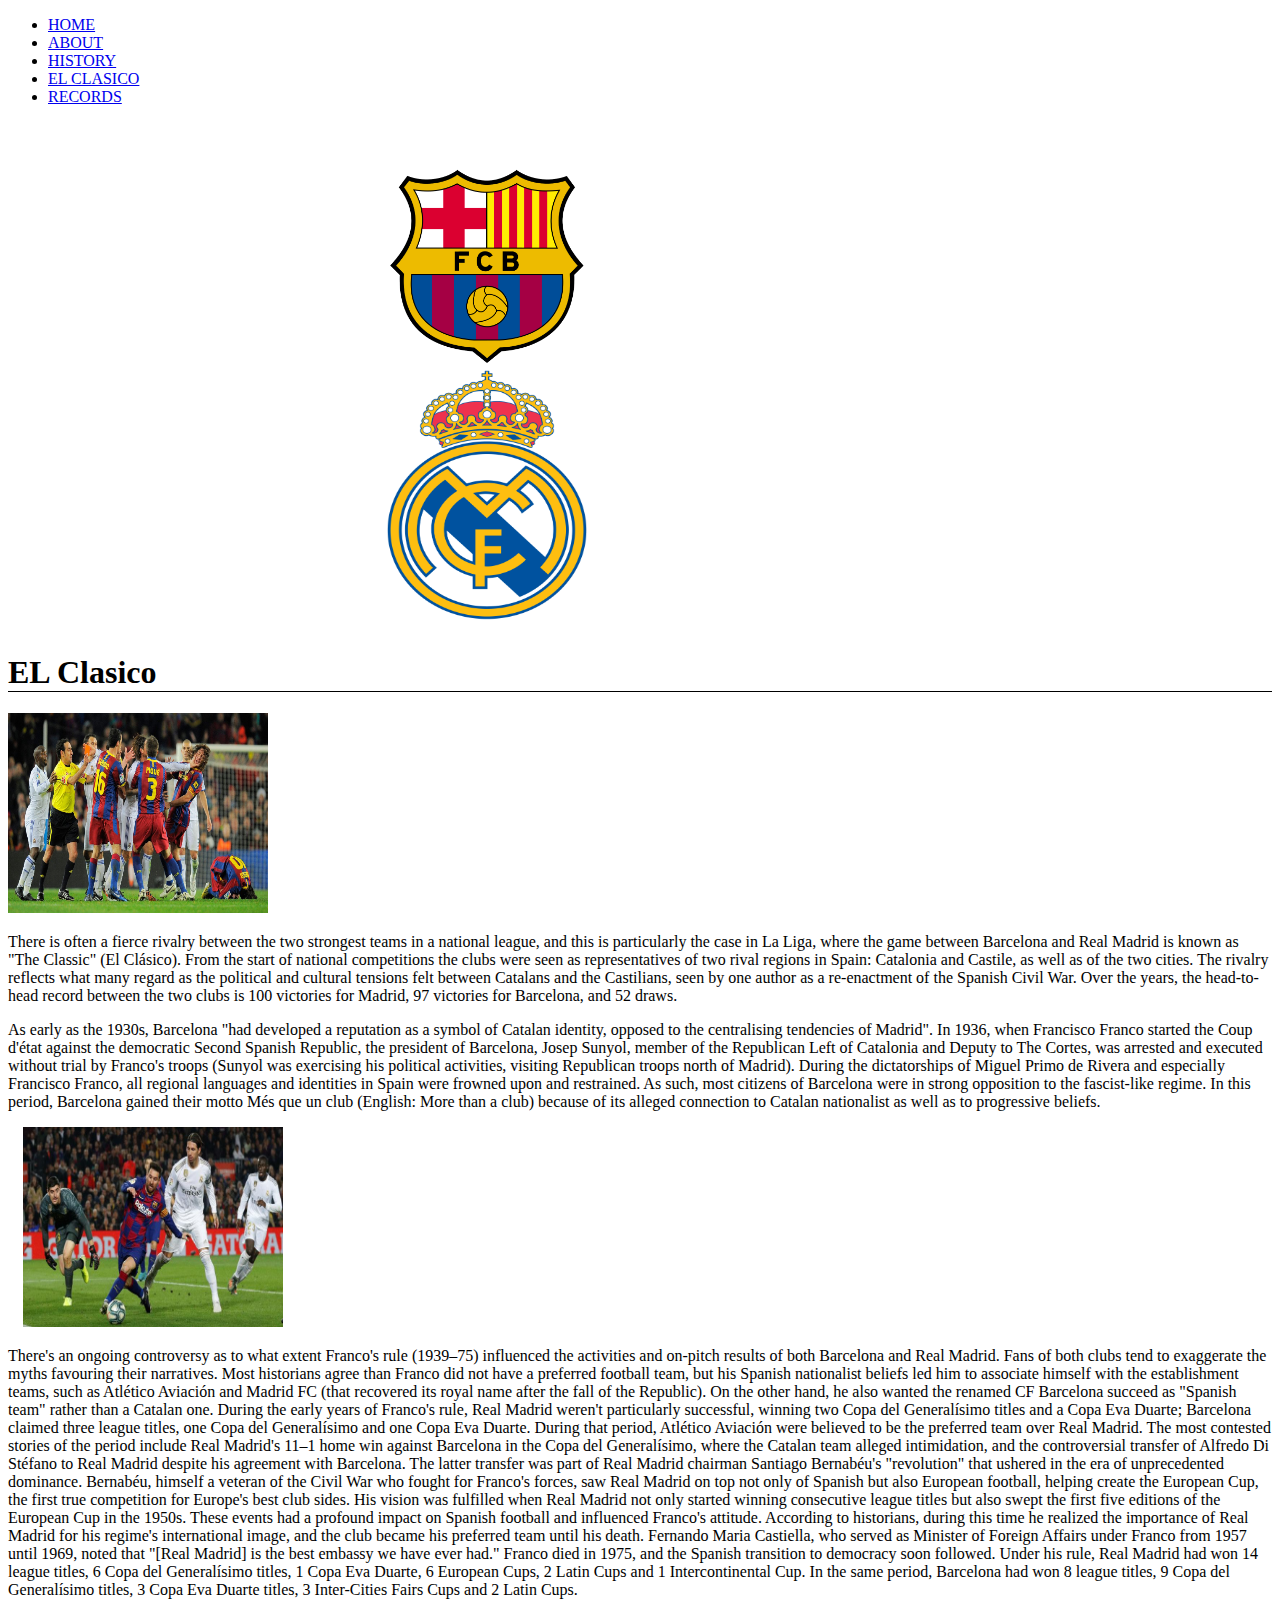
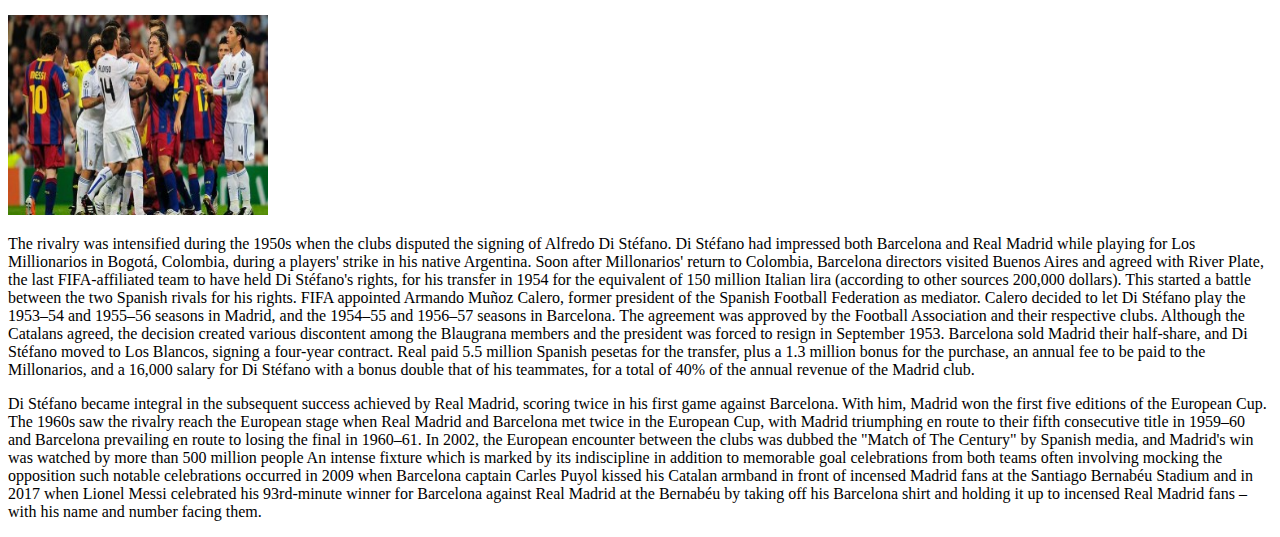
<file: elclasico.html>
<!DOCTYPE html>
<html lang="en">
<head>
    <meta charset="UTF-8">
    <meta http-equiv="X-UA-Compatible" content="IE=edge">
    <meta name="viewport" content="width=device-width, initial-scale=1.0">
    <title>Document</title>
    <link rel="stylesheet" href="CSS/elclasico.css">
    <link href="https://cdn.jsdelivr.net/npm/bootstrap@5.2.2/dist/css/bootstrap.min.css" rel="stylesheet" integrity="sha384-Zenh87qX5JnK2Jl0vWa8Ck2rdkQ2Bzep5IDxbcnCeuOxjzrPF/et3URy9Bv1WTRi" crossorigin="anonymous">
</head>
<body>
    <div id="navbar">
        <ul class="nav nav-tabs justify-content-center">
            <li>
                <a class="nav nav-link" href="index.html">HOME</a>
            </li>
            <li>
                <a class="nav-link" href="about.html">ABOUT</a>
            </li>
            <li>
                <a class="nav-link" href="history.html">HISTORY</a>
            </li>
            <li>
                <a class="nav-link active" aria-current="page" href="#">EL CLASICO</a>
            </li>
            <li>
                <a class="nav-link" href="records.html">RECORDS</a>
            </li>
        </ul>
    </div>
    <div>
        <div class="logo">
            <img src="assets/logo.png" class="img-fluid float-start barcalogo" alt="">
            <img src="assets/madrid.png" class="img-fluid madridlogo" alt="">
            </div>
        <div class="container">
            <h1>EL Clasico</h1>
            <div class="artikel">
                <img src="assets/cover9.jpg" class="img-thumbnail float-start" alt="">
                <p>There is often a fierce rivalry between the two strongest teams in a national league, and this is particularly the case in La Liga, where the game between Barcelona and Real Madrid is known as "The Classic" (El Clásico). From the start of national competitions the clubs were seen as representatives of two rival regions in Spain: Catalonia and Castile, as well as of the two cities. The rivalry reflects what many regard as the political and cultural tensions felt between Catalans and the Castilians, seen by one author as a re-enactment of the Spanish Civil War. Over the years, the head-to-head record between the two clubs is 100 victories for Madrid, 97 victories for Barcelona, and 52 draws.</p>
                <p>As early as the 1930s, Barcelona "had developed a reputation as a symbol of Catalan identity, opposed to the centralising tendencies of Madrid". In 1936, when Francisco Franco started the Coup d'état against the democratic Second Spanish Republic, the president of Barcelona, Josep Sunyol, member of the Republican Left of Catalonia and Deputy to The Cortes, was arrested and executed without trial by Franco's troops (Sunyol was exercising his political activities, visiting Republican troops north of Madrid). During the dictatorships of Miguel Primo de Rivera and especially Francisco Franco, all regional languages and identities in Spain were frowned upon and restrained. As such, most citizens of Barcelona were in strong opposition to the fascist-like regime. In this period, Barcelona gained their motto Més que un club (English: More than a club) because of its alleged connection to Catalan nationalist as well as to progressive beliefs.</p>
                <img src="assets/cover10.jpg" class="img-thumbnail cover10 float-end" alt="">
                <p>There's an ongoing controversy as to what extent Franco's rule (1939–75) influenced the activities and on-pitch results of both Barcelona and Real Madrid. Fans of both clubs tend to exaggerate the myths favouring their narratives. Most historians agree than Franco did not have a preferred football team, but his Spanish nationalist beliefs led him to associate himself with the establishment teams, such as Atlético Aviación and Madrid FC (that recovered its royal name after the fall of the Republic). On the other hand, he also wanted the renamed CF Barcelona succeed as "Spanish team" rather than a Catalan one. During the early years of Franco's rule, Real Madrid weren't particularly successful, winning two Copa del Generalísimo titles and a Copa Eva Duarte; Barcelona claimed three league titles, one Copa del Generalísimo and one Copa Eva Duarte. During that period, Atlético Aviación were believed to be the preferred team over Real Madrid. The most contested stories of the period include Real Madrid's 11–1 home win against Barcelona in the Copa del Generalísimo, where the Catalan team alleged intimidation, and the controversial transfer of Alfredo Di Stéfano to Real Madrid despite his agreement with Barcelona. The latter transfer was part of Real Madrid chairman Santiago Bernabéu's "revolution" that ushered in the era of unprecedented dominance. Bernabéu, himself a veteran of the Civil War who fought for Franco's forces, saw Real Madrid on top not only of Spanish but also European football, helping create the European Cup, the first true competition for Europe's best club sides. His vision was fulfilled when Real Madrid not only started winning consecutive league titles but also swept the first five editions of the European Cup in the 1950s. These events had a profound impact on Spanish football and influenced Franco's attitude. According to historians, during this time he realized the importance of Real Madrid for his regime's international image, and the club became his preferred team until his death. Fernando Maria Castiella, who served as Minister of Foreign Affairs under Franco from 1957 until 1969, noted that "[Real Madrid] is the best embassy we have ever had." Franco died in 1975, and the Spanish transition to democracy soon followed. Under his rule, Real Madrid had won 14 league titles, 6 Copa del Generalísimo titles, 1 Copa Eva Duarte, 6 European Cups, 2 Latin Cups and 1 Intercontinental Cup. In the same period, Barcelona had won 8 league titles, 9 Copa del Generalísimo titles, 3 Copa Eva Duarte titles, 3 Inter-Cities Fairs Cups and 2 Latin Cups.</p>
                <img src="assets/cover11.jpg" class="img-thumbnail float-start" alt="">
                <p>The rivalry was intensified during the 1950s when the clubs disputed the signing of Alfredo Di Stéfano. Di Stéfano had impressed both Barcelona and Real Madrid while playing for Los Millionarios in Bogotá, Colombia, during a players' strike in his native Argentina. Soon after Millonarios' return to Colombia, Barcelona directors visited Buenos Aires and agreed with River Plate, the last FIFA-affiliated team to have held Di Stéfano's rights, for his transfer in 1954 for the equivalent of 150 million Italian lira (according to other sources 200,000 dollars). This started a battle between the two Spanish rivals for his rights. FIFA appointed Armando Muñoz Calero, former president of the Spanish Football Federation as mediator. Calero decided to let Di Stéfano play the 1953–54 and 1955–56 seasons in Madrid, and the 1954–55 and 1956–57 seasons in Barcelona. The agreement was approved by the Football Association and their respective clubs. Although the Catalans agreed, the decision created various discontent among the Blaugrana members and the president was forced to resign in September 1953. Barcelona sold Madrid their half-share, and Di Stéfano moved to Los Blancos, signing a four-year contract. Real paid 5.5 million Spanish pesetas for the transfer, plus a 1.3 million bonus for the purchase, an annual fee to be paid to the Millonarios, and a 16,000 salary for Di Stéfano with a bonus double that of his teammates, for a total of 40% of the annual revenue of the Madrid club.</p>
                <p>Di Stéfano became integral in the subsequent success achieved by Real Madrid, scoring twice in his first game against Barcelona. With him, Madrid won the first five editions of the European Cup. The 1960s saw the rivalry reach the European stage when Real Madrid and Barcelona met twice in the European Cup, with Madrid triumphing en route to their fifth consecutive title in 1959–60 and Barcelona prevailing en route to losing the final in 1960–61. In 2002, the European encounter between the clubs was dubbed the "Match of The Century" by Spanish media, and Madrid's win was watched by more than 500 million people An intense fixture which is marked by its indiscipline in addition to memorable goal celebrations from both teams often involving mocking the opposition such notable celebrations occurred in 2009 when Barcelona captain Carles Puyol kissed his Catalan armband in front of incensed Madrid fans at the Santiago Bernabéu Stadium and in 2017 when Lionel Messi celebrated his 93rd-minute winner for Barcelona against Real Madrid at the Bernabéu by taking off his Barcelona shirt and holding it up to incensed Real Madrid fans – with his name and number facing them.</p>
            </div>
        </div>
    </div>
    <script src="https://cdn.jsdelivr.net/npm/bootstrap@5.2.2/dist/js/bootstrap.bundle.min.js" integrity="sha384-OERcA2EqjJCMA+/3y+gxIOqMEjwtxJY7qPCqsdltbNJuaOe923+mo//f6V8Qbsw3" crossorigin="anonymous"></script>
</body>
</html>
</file>
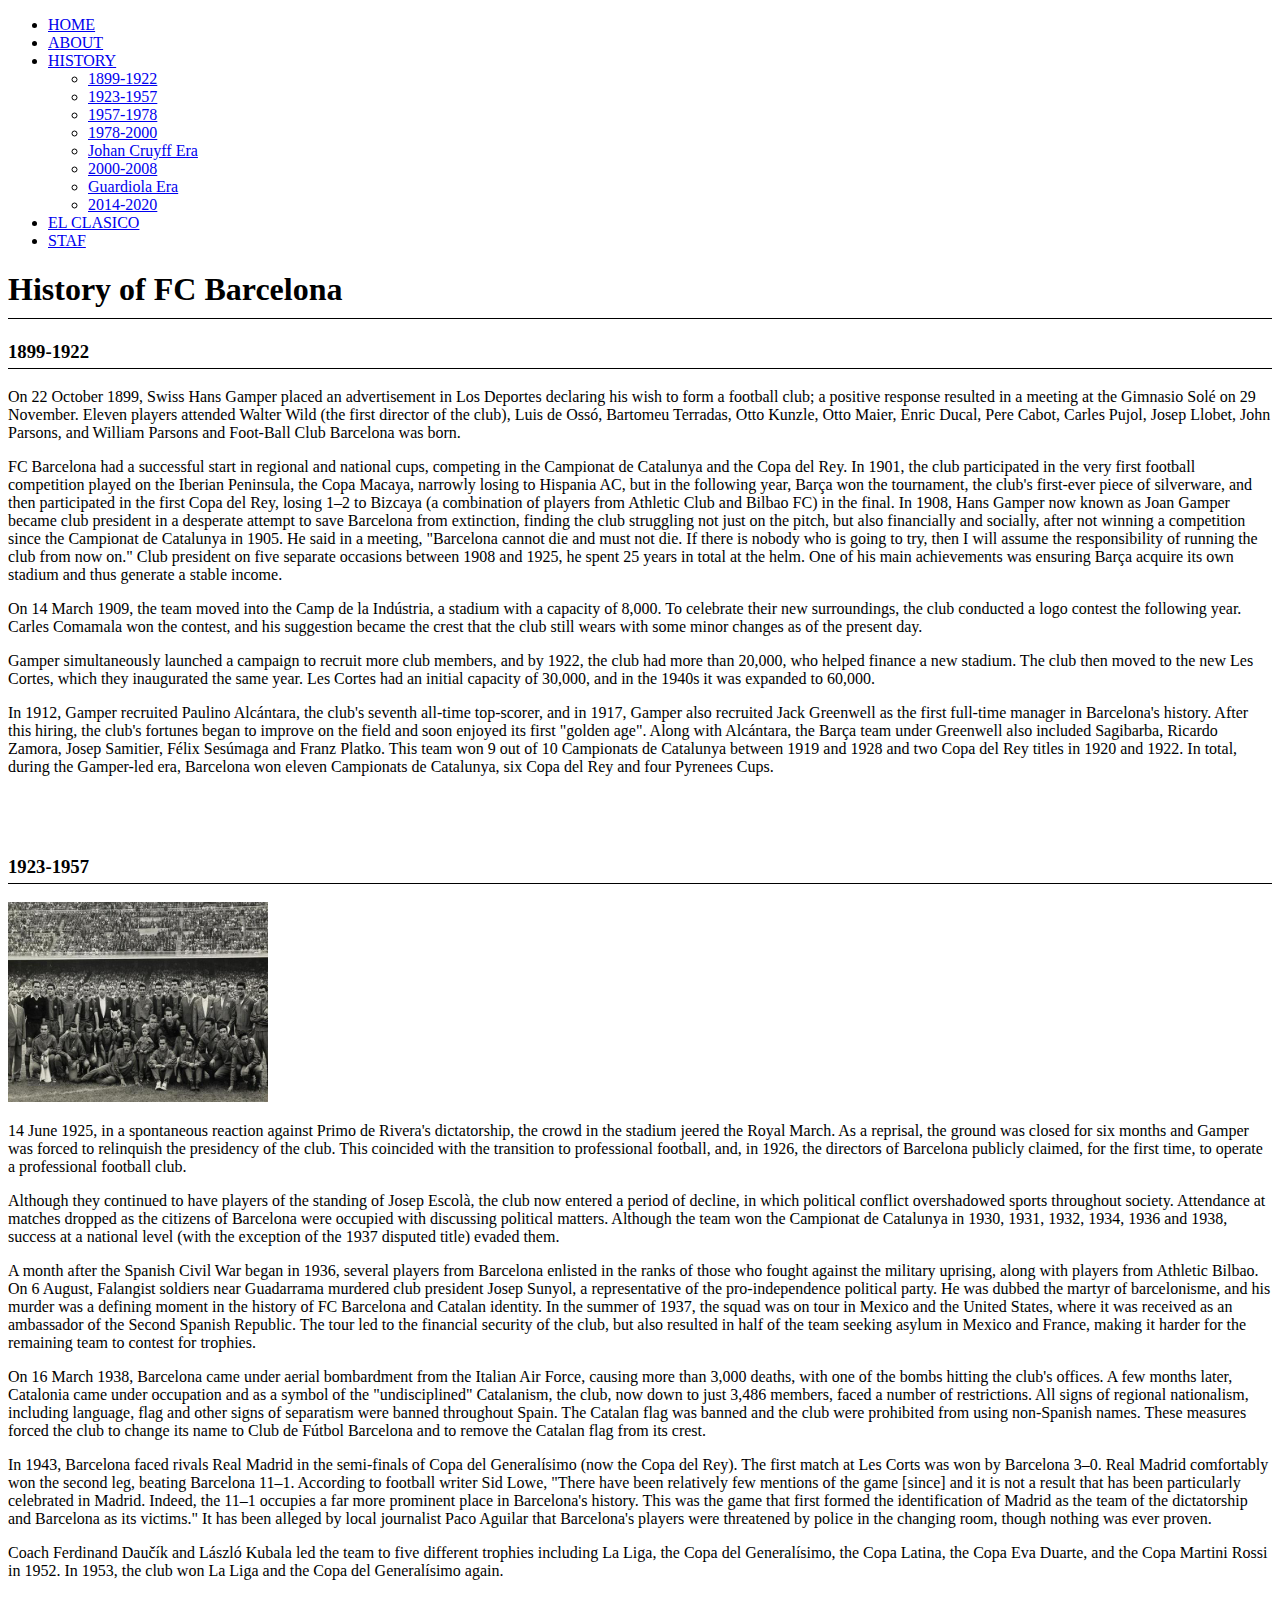
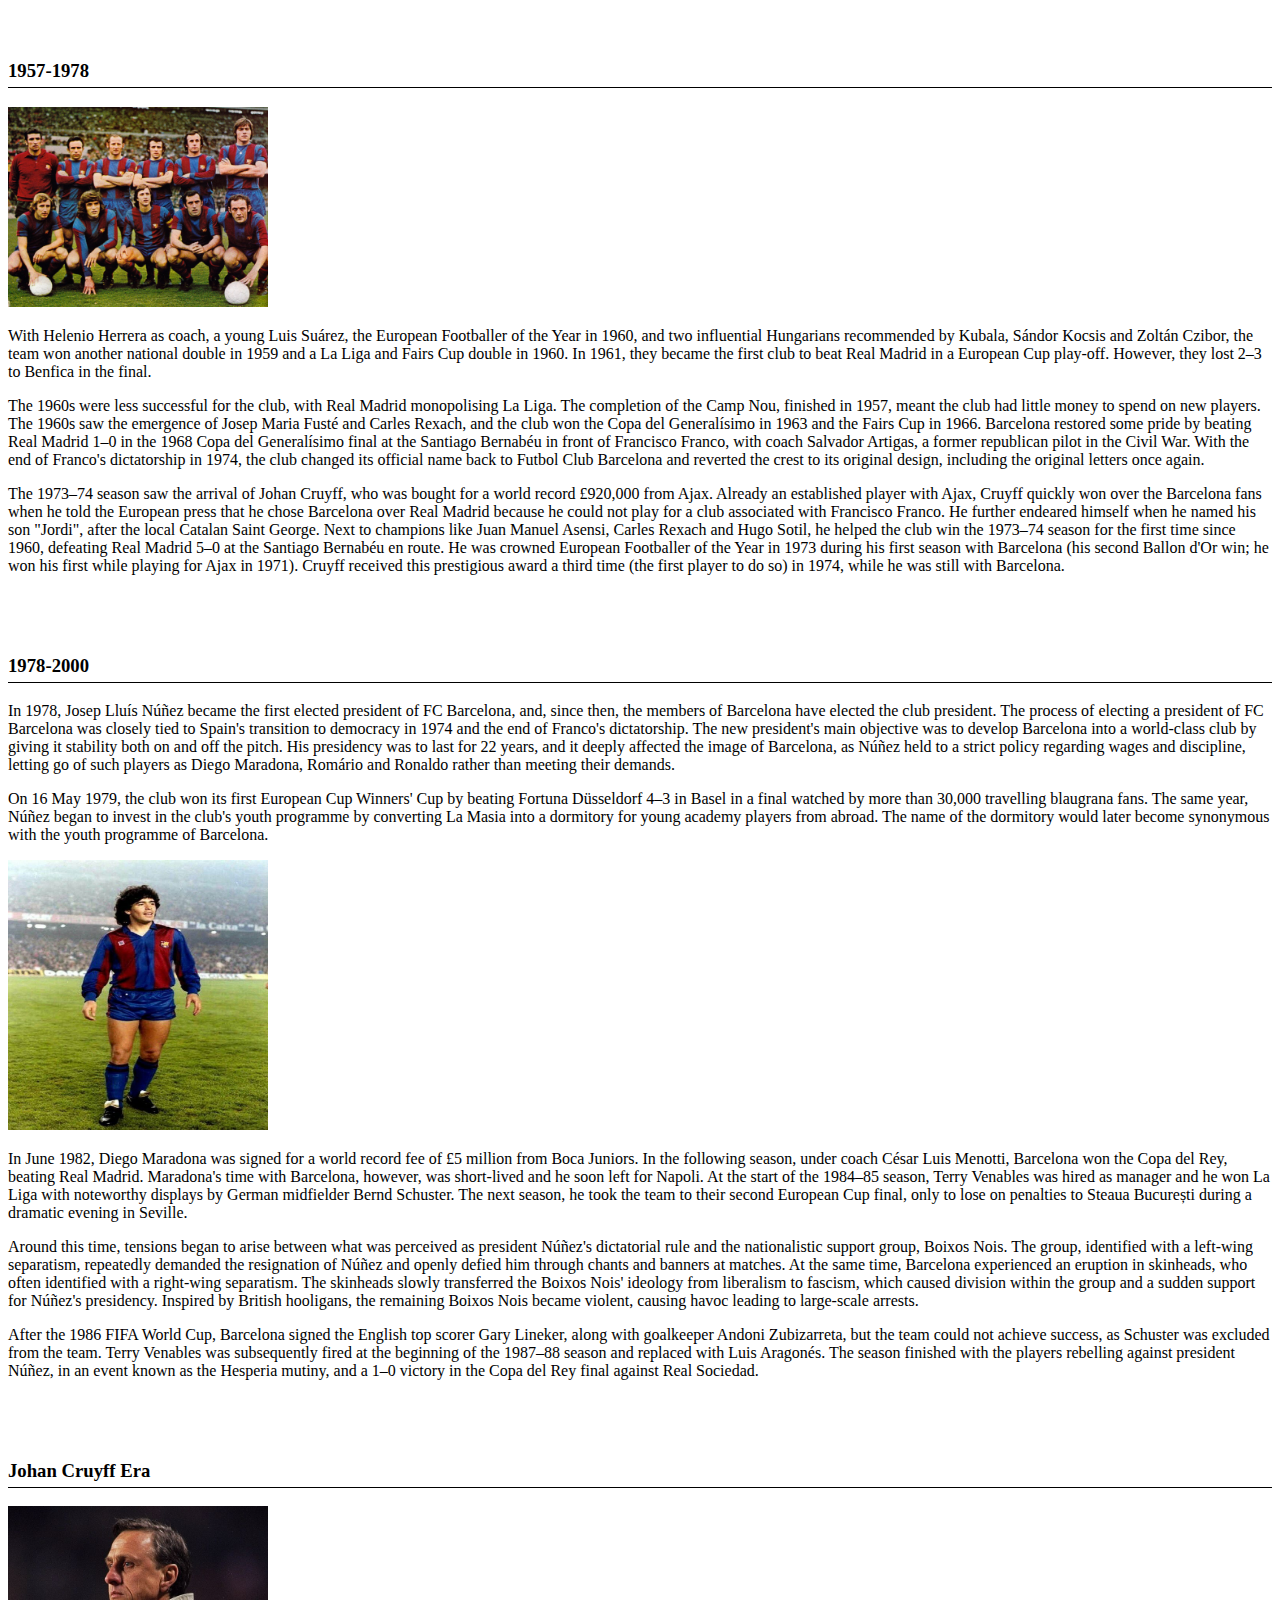
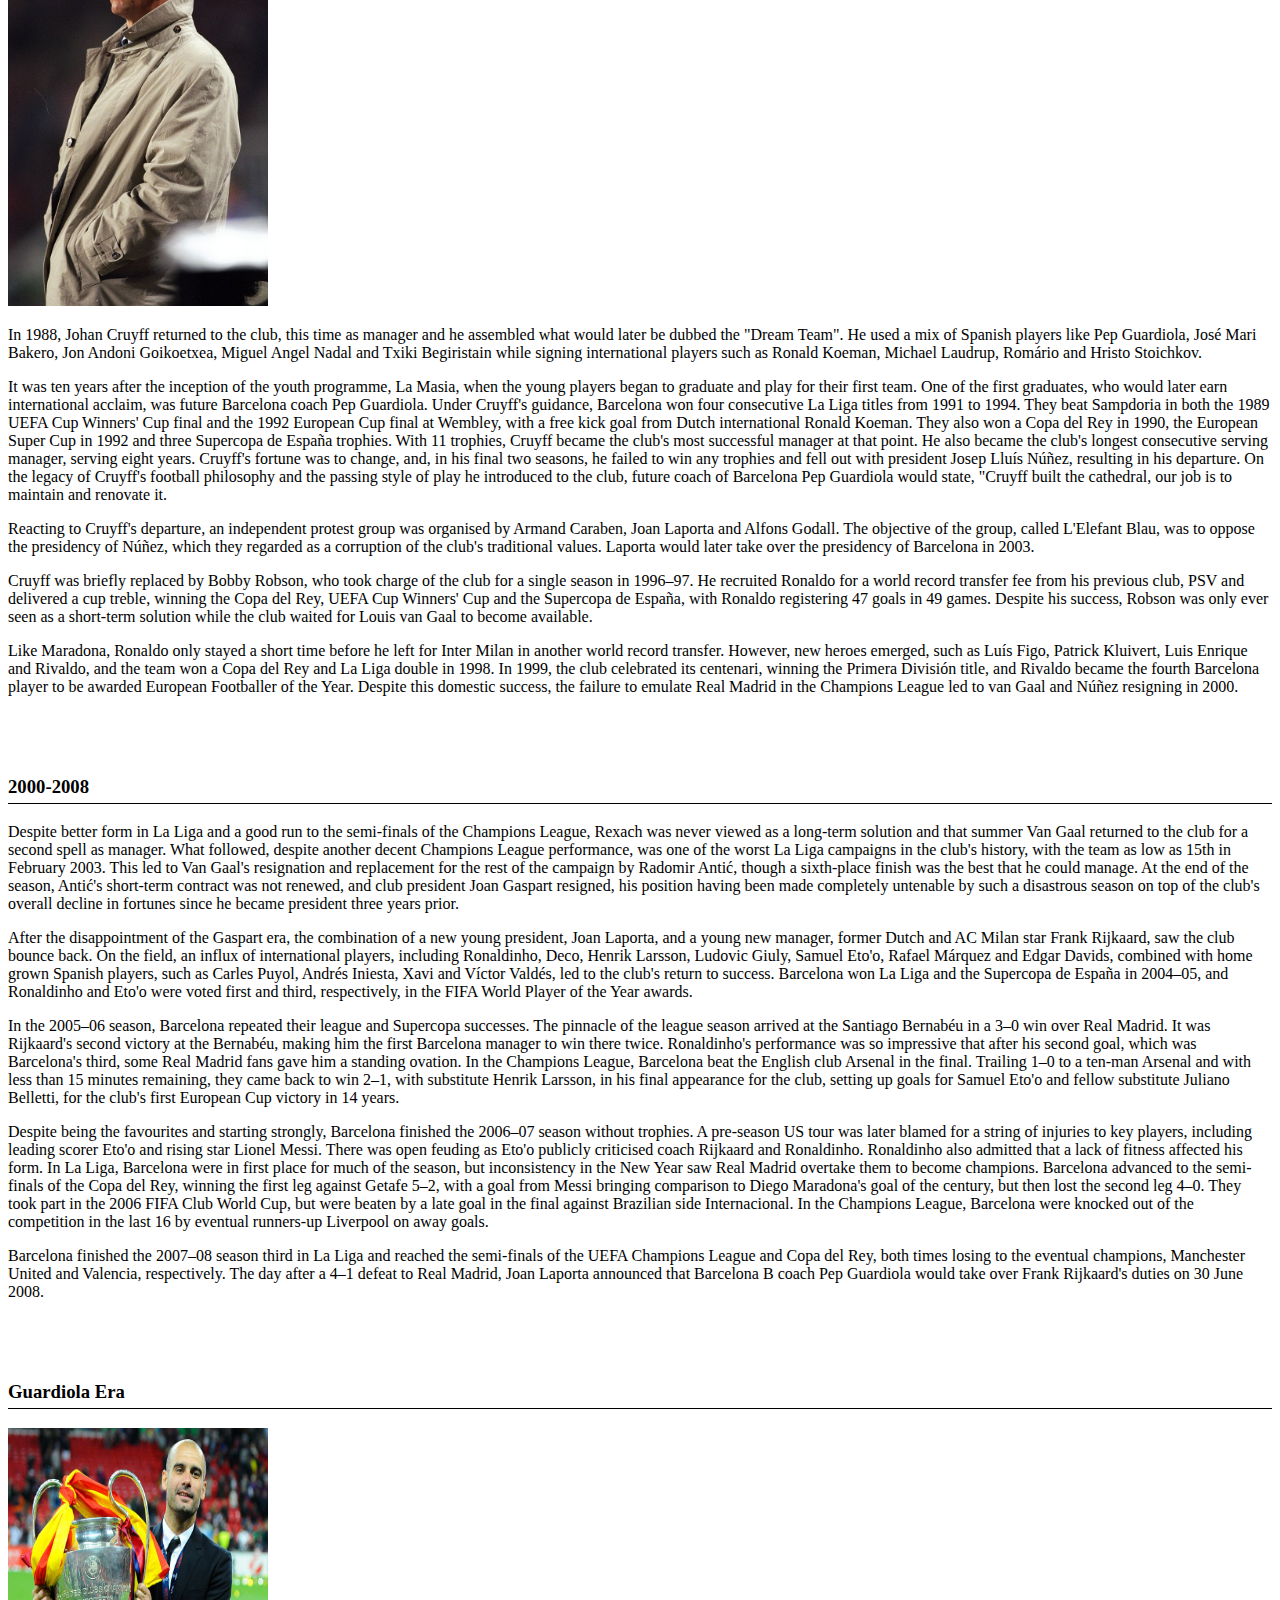
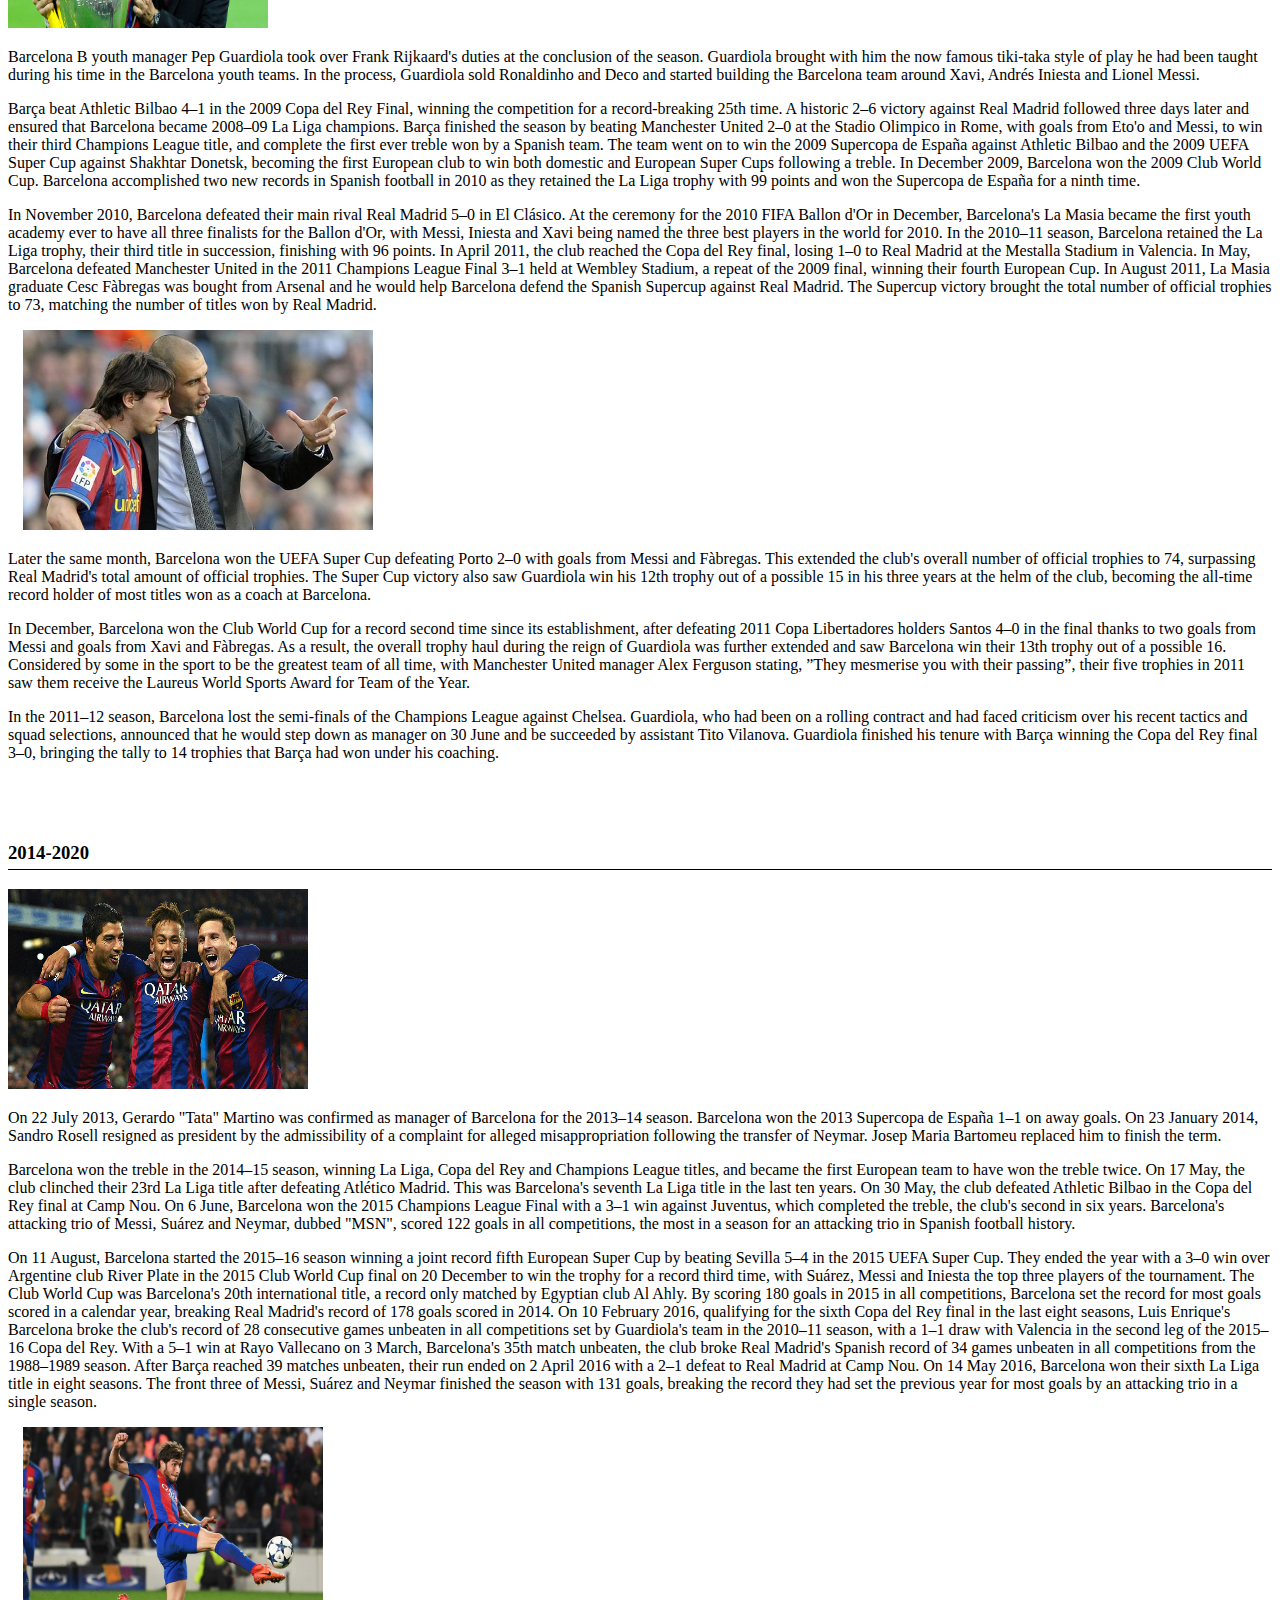
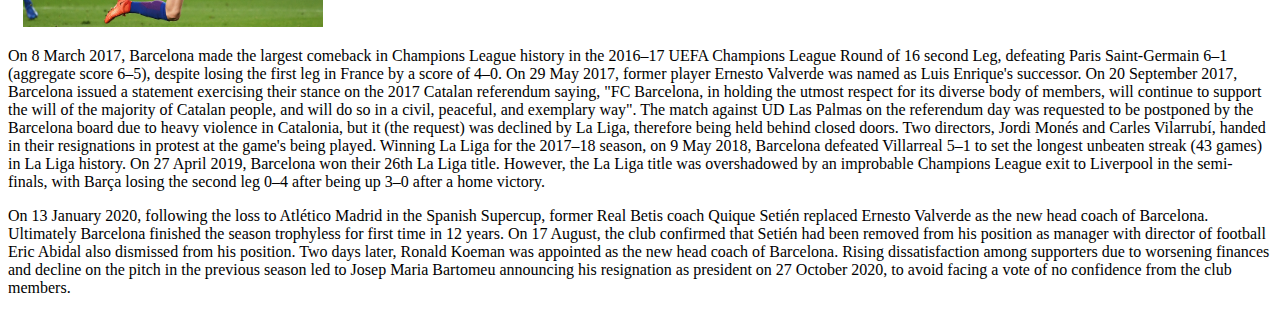
<file: history.html>
<!DOCTYPE html>
<html lang="en">
<head>
    <meta charset="UTF-8">
    <meta http-equiv="X-UA-Compatible" content="IE=edge">
    <meta name="viewport" content="width=device-width, initial-scale=1.0">
    <title>Document</title>
    <link href="https://cdn.jsdelivr.net/npm/bootstrap@5.2.2/dist/css/bootstrap.min.css" rel="stylesheet" integrity="sha384-Zenh87qX5JnK2Jl0vWa8Ck2rdkQ2Bzep5IDxbcnCeuOxjzrPF/et3URy9Bv1WTRi" crossorigin="anonymous">
    <link rel="stylesheet" href="CSS/history.css"
</head>
<body>
    <div id="navbar">
        <ul class="nav nav-tabs justify-content-center">
            <li>
                <a class="nav nav-link" href="index.html">HOME</a>
            </li>
            <li>
                <a class="nav-link" aria-current="page" href="about.html">ABOUT</a>
            </li>
            <li>
                <a class="nav-link active dropdown-toggle" data-bs-toggle="dropdown" href="#" role="button" aria-expanded="false">HISTORY</a>
                <ul class="dropdown-menu">
                    <li><a class="dropdown-item" href="#paragraf1">1899-1922</a></li>
                    <li><a class="dropdown-item" href="#paragraf2">1923-1957</a></li>
                    <li><a class="dropdown-item" href="#paragraf3">1957-1978</a></li>
                    <li><a class="dropdown-item" href="#paragraf4">1978-2000</a></li>
                    <li><a class="dropdown-item" href="#paragraf5">Johan Cruyff Era</a></li>
                    <li><a class="dropdown-item" href="#paragraf6">2000-2008</a></li>
                    <li><a class="dropdown-item" href="#paragraf7">Guardiola Era</a></li>
                    <li><a class="dropdown-item" href="#paragraf8">2014-2020</a></li>
                    
                </ul>
            </li>
            <li>
                <a class="nav-link" href="#">EL CLASICO</a>
            </li>
            <li>
                <a class="nav-link" href="#">STAF</a>
            </li>
        </ul>
    </div>
    <div class="container">
        <h1>History of FC Barcelona</h1>
        <div>
            <h3 id="paragraf1">1899-1922</h3>
            <p>On 22 October 1899, Swiss Hans Gamper placed an advertisement in Los Deportes declaring his wish to form a football club; a positive response resulted in a meeting at the Gimnasio Solé on 29 November. Eleven players attended Walter Wild (the first director of the club), Luis de Ossó, Bartomeu Terradas, Otto Kunzle, Otto Maier, Enric Ducal, Pere Cabot, Carles Pujol, Josep Llobet, John Parsons, and William Parsons and Foot-Ball Club Barcelona was born.</p>
            <p>FC Barcelona had a successful start in regional and national cups, competing in the Campionat de Catalunya and the Copa del Rey. In 1901, the club participated in the very first football competition played on the Iberian Peninsula, the Copa Macaya, narrowly losing to Hispania AC, but in the following year, Barça won the tournament, the club's first-ever piece of silverware, and then participated in the first Copa del Rey, losing 1–2 to Bizcaya (a combination of players from Athletic Club and Bilbao FC) in the final. In 1908, Hans Gamper now known as Joan Gamper became club president in a desperate attempt to save Barcelona from extinction, finding the club struggling not just on the pitch, but also financially and socially, after not winning a competition since the Campionat de Catalunya in 1905. He said in a meeting, "Barcelona cannot die and must not die. If there is nobody who is going to try, then I will assume the responsibility of running the club from now on." Club president on five separate occasions between 1908 and 1925, he spent 25 years in total at the helm. One of his main achievements was ensuring Barça acquire its own stadium and thus generate a stable income.</p>
            <p>On 14 March 1909, the team moved into the Camp de la Indústria, a stadium with a capacity of 8,000. To celebrate their new surroundings, the club conducted a logo contest the following year. Carles Comamala won the contest, and his suggestion became the crest that the club still wears with some minor changes as of the present day.</p>
            <p>Gamper simultaneously launched a campaign to recruit more club members, and by 1922, the club had more than 20,000, who helped finance a new stadium. The club then moved to the new Les Cortes, which they inaugurated the same year. Les Cortes had an initial capacity of 30,000, and in the 1940s it was expanded to 60,000.</p>
            <p>In 1912, Gamper recruited Paulino Alcántara, the club's seventh all-time top-scorer, and in 1917, Gamper also recruited Jack Greenwell as the first full-time manager in Barcelona's history. After this hiring, the club's fortunes began to improve on the field and soon enjoyed its first "golden age". Along with Alcántara, the Barça team under Greenwell also included Sagibarba, Ricardo Zamora, Josep Samitier, Félix Sesúmaga and Franz Platko. This team won 9 out of 10 Campionats de Catalunya between 1919 and 1928 and two Copa del Rey titles in 1920 and 1922. In total, during the Gamper-led era, Barcelona won eleven Campionats de Catalunya, six Copa del Rey and four Pyrenees Cups.</p>
        </div>
        <div class="history">
            <h3 id="paragraf2">1923-1957</h3>
            <img src="assets/cover1.jpg" class="img-thumbnail float-start" alt="">
            <p>14 June 1925, in a spontaneous reaction against Primo de Rivera's dictatorship, the crowd in the stadium jeered the Royal March. As a reprisal, the ground was closed for six months and Gamper was forced to relinquish the presidency of the club. This coincided with the transition to professional football, and, in 1926, the directors of Barcelona publicly claimed, for the first time, to operate a professional football club.</p>
            <p>Although they continued to have players of the standing of Josep Escolà, the club now entered a period of decline, in which political conflict overshadowed sports throughout society. Attendance at matches dropped as the citizens of Barcelona were occupied with discussing political matters. Although the team won the Campionat de Catalunya in 1930, 1931, 1932, 1934, 1936 and 1938, success at a national level (with the exception of the 1937 disputed title) evaded them.</p>
            <p>A month after the Spanish Civil War began in 1936, several players from Barcelona enlisted in the ranks of those who fought against the military uprising, along with players from Athletic Bilbao. On 6 August, Falangist soldiers near Guadarrama murdered club president Josep Sunyol, a representative of the pro-independence political party. He was dubbed the martyr of barcelonisme, and his murder was a defining moment in the history of FC Barcelona and Catalan identity. In the summer of 1937, the squad was on tour in Mexico and the United States, where it was received as an ambassador of the Second Spanish Republic. The tour led to the financial security of the club, but also resulted in half of the team seeking asylum in Mexico and France, making it harder for the remaining team to contest for trophies.</p>
            <p>On 16 March 1938, Barcelona came under aerial bombardment from the Italian Air Force, causing more than 3,000 deaths, with one of the bombs hitting the club's offices. A few months later, Catalonia came under occupation and as a symbol of the "undisciplined" Catalanism, the club, now down to just 3,486 members, faced a number of restrictions. All signs of regional nationalism, including language, flag and other signs of separatism were banned throughout Spain. The Catalan flag was banned and the club were prohibited from using non-Spanish names. These measures forced the club to change its name to Club de Fútbol Barcelona and to remove the Catalan flag from its crest.</p>
            <p>In 1943, Barcelona faced rivals Real Madrid in the semi-finals of Copa del Generalísimo (now the Copa del Rey). The first match at Les Corts was won by Barcelona 3–0. Real Madrid comfortably won the second leg, beating Barcelona 11–1. According to football writer Sid Lowe, "There have been relatively few mentions of the game [since] and it is not a result that has been particularly celebrated in Madrid. Indeed, the 11–1 occupies a far more prominent place in Barcelona's history. This was the game that first formed the identification of Madrid as the team of the dictatorship and Barcelona as its victims." It has been alleged by local journalist Paco Aguilar that Barcelona's players were threatened by police in the changing room, though nothing was ever proven.</p>
            <p>Coach Ferdinand Daučík and László Kubala led the team to five different trophies including La Liga, the Copa del Generalísimo, the Copa Latina, the Copa Eva Duarte, and the Copa Martini Rossi in 1952. In 1953, the club won La Liga and the Copa del Generalísimo again.</p>
        </div>
        <div class="history">
            <h3 id="paragraf3">1957-1978</h3>
            <img src="assets/cover2.jpg" class="img-thumbnail float-start" alt="">
            <p>With Helenio Herrera as coach, a young Luis Suárez, the European Footballer of the Year in 1960, and two influential Hungarians recommended by Kubala, Sándor Kocsis and Zoltán Czibor, the team won another national double in 1959 and a La Liga and Fairs Cup double in 1960. In 1961, they became the first club to beat Real Madrid in a European Cup play-off. However, they lost 2–3 to Benfica in the final.</p>
            <p>The 1960s were less successful for the club, with Real Madrid monopolising La Liga. The completion of the Camp Nou, finished in 1957, meant the club had little money to spend on new players. The 1960s saw the emergence of Josep Maria Fusté and Carles Rexach, and the club won the Copa del Generalísimo in 1963 and the Fairs Cup in 1966. Barcelona restored some pride by beating Real Madrid 1–0 in the 1968 Copa del Generalísimo final at the Santiago Bernabéu in front of Francisco Franco, with coach Salvador Artigas, a former republican pilot in the Civil War. With the end of Franco's dictatorship in 1974, the club changed its official name back to Futbol Club Barcelona and reverted the crest to its original design, including the original letters once again.</p>
            <p>The 1973–74 season saw the arrival of Johan Cruyff, who was bought for a world record £920,000 from Ajax. Already an established player with Ajax, Cruyff quickly won over the Barcelona fans when he told the European press that he chose Barcelona over Real Madrid because he could not play for a club associated with Francisco Franco. He further endeared himself when he named his son "Jordi", after the local Catalan Saint George. Next to champions like Juan Manuel Asensi, Carles Rexach and Hugo Sotil, he helped the club win the 1973–74 season for the first time since 1960, defeating Real Madrid 5–0 at the Santiago Bernabéu en route. He was crowned European Footballer of the Year in 1973 during his first season with Barcelona (his second Ballon d'Or win; he won his first while playing for Ajax in 1971). Cruyff received this prestigious award a third time (the first player to do so) in 1974, while he was still with Barcelona.</p>
        </div>
        <div class="history">
            <h3 id="paragraf4">1978-2000</h3>
            <p>In 1978, Josep Lluís Núñez became the first elected president of FC Barcelona, and, since then, the members of Barcelona have elected the club president. The process of electing a president of FC Barcelona was closely tied to Spain's transition to democracy in 1974 and the end of Franco's dictatorship. The new president's main objective was to develop Barcelona into a world-class club by giving it stability both on and off the pitch. His presidency was to last for 22 years, and it deeply affected the image of Barcelona, as Núñez held to a strict policy regarding wages and discipline, letting go of such players as Diego Maradona, Romário and Ronaldo rather than meeting their demands.</p>
            <p>On 16 May 1979, the club won its first European Cup Winners' Cup by beating Fortuna Düsseldorf 4–3 in Basel in a final watched by more than 30,000 travelling blaugrana fans. The same year, Núñez began to invest in the club's youth programme by converting La Masia into a dormitory for young academy players from abroad. The name of the dormitory would later become synonymous with the youth programme of Barcelona.</p>
            <img src="assets/cover3.jpg" class="img-thumbnail cover3 float-start" alt="">
            <p>In June 1982, Diego Maradona was signed for a world record fee of £5 million from Boca Juniors. In the following season, under coach César Luis Menotti, Barcelona won the Copa del Rey, beating Real Madrid. Maradona's time with Barcelona, however, was short-lived and he soon left for Napoli. At the start of the 1984–85 season, Terry Venables was hired as manager and he won La Liga with noteworthy displays by German midfielder Bernd Schuster. The next season, he took the team to their second European Cup final, only to lose on penalties to Steaua București during a dramatic evening in Seville.</p>
            <p>Around this time, tensions began to arise between what was perceived as president Núñez's dictatorial rule and the nationalistic support group, Boixos Nois. The group, identified with a left-wing separatism, repeatedly demanded the resignation of Núñez and openly defied him through chants and banners at matches. At the same time, Barcelona experienced an eruption in skinheads, who often identified with a right-wing separatism. The skinheads slowly transferred the Boixos Nois' ideology from liberalism to fascism, which caused division within the group and a sudden support for Núñez's presidency. Inspired by British hooligans, the remaining Boixos Nois became violent, causing havoc leading to large-scale arrests.</p>
            <p>After the 1986 FIFA World Cup, Barcelona signed the English top scorer Gary Lineker, along with goalkeeper Andoni Zubizarreta, but the team could not achieve success, as Schuster was excluded from the team. Terry Venables was subsequently fired at the beginning of the 1987–88 season and replaced with Luis Aragonés. The season finished with the players rebelling against president Núñez, in an event known as the Hesperia mutiny, and a 1–0 victory in the Copa del Rey final against Real Sociedad.</p>
        </div>
        <div class="history">
            <h3 id="paragraf5">Johan Cruyff Era</h3>
            <img src="assets/cover4.jpg" class="img-thumbnail cover4 float-start" alt="">
            <p>In 1988, Johan Cruyff returned to the club, this time as manager and he assembled what would later be dubbed the "Dream Team". He used a mix of Spanish players like Pep Guardiola, José Mari Bakero, Jon Andoni Goikoetxea, Miguel Angel Nadal and Txiki Begiristain while signing international players such as Ronald Koeman, Michael Laudrup, Romário and Hristo Stoichkov.</p>
            <p>It was ten years after the inception of the youth programme, La Masia, when the young players began to graduate and play for their first team. One of the first graduates, who would later earn international acclaim, was future Barcelona coach Pep Guardiola. Under Cruyff's guidance, Barcelona won four consecutive La Liga titles from 1991 to 1994. They beat Sampdoria in both the 1989 UEFA Cup Winners' Cup final and the 1992 European Cup final at Wembley, with a free kick goal from Dutch international Ronald Koeman. They also won a Copa del Rey in 1990, the European Super Cup in 1992 and three Supercopa de España trophies. With 11 trophies, Cruyff became the club's most successful manager at that point. He also became the club's longest consecutive serving manager, serving eight years. Cruyff's fortune was to change, and, in his final two seasons, he failed to win any trophies and fell out with president Josep Lluís Núñez, resulting in his departure. On the legacy of Cruyff's football philosophy and the passing style of play he introduced to the club, future coach of Barcelona Pep Guardiola would state, "Cruyff built the cathedral, our job is to maintain and renovate it.</p>
            <p>Reacting to Cruyff's departure, an independent protest group was organised by Armand Caraben, Joan Laporta and Alfons Godall. The objective of the group, called L'Elefant Blau, was to oppose the presidency of Núñez, which they regarded as a corruption of the club's traditional values. Laporta would later take over the presidency of Barcelona in 2003.</p>
            <p>Cruyff was briefly replaced by Bobby Robson, who took charge of the club for a single season in 1996–97. He recruited Ronaldo for a world record transfer fee from his previous club, PSV and delivered a cup treble, winning the Copa del Rey, UEFA Cup Winners' Cup and the Supercopa de España, with Ronaldo registering 47 goals in 49 games. Despite his success, Robson was only ever seen as a short-term solution while the club waited for Louis van Gaal to become available.</p>
            <p>Like Maradona, Ronaldo only stayed a short time before he left for Inter Milan in another world record transfer. However, new heroes emerged, such as Luís Figo, Patrick Kluivert, Luis Enrique and Rivaldo, and the team won a Copa del Rey and La Liga double in 1998. In 1999, the club celebrated its centenari, winning the Primera División title, and Rivaldo became the fourth Barcelona player to be awarded European Footballer of the Year. Despite this domestic success, the failure to emulate Real Madrid in the Champions League led to van Gaal and Núñez resigning in 2000.</p>
        </div>
        <div class="history">
            <h3 id="paragraf6">2000-2008</h3>
            <p>Despite better form in La Liga and a good run to the semi-finals of the Champions League, Rexach was never viewed as a long-term solution and that summer Van Gaal returned to the club for a second spell as manager. What followed, despite another decent Champions League performance, was one of the worst La Liga campaigns in the club's history, with the team as low as 15th in February 2003. This led to Van Gaal's resignation and replacement for the rest of the campaign by Radomir Antić, though a sixth-place finish was the best that he could manage. At the end of the season, Antić's short-term contract was not renewed, and club president Joan Gaspart resigned, his position having been made completely untenable by such a disastrous season on top of the club's overall decline in fortunes since he became president three years prior.</p>
            <p>After the disappointment of the Gaspart era, the combination of a new young president, Joan Laporta, and a young new manager, former Dutch and AC Milan star Frank Rijkaard, saw the club bounce back. On the field, an influx of international players, including Ronaldinho, Deco, Henrik Larsson, Ludovic Giuly, Samuel Eto'o, Rafael Márquez and Edgar Davids, combined with home grown Spanish players, such as Carles Puyol, Andrés Iniesta, Xavi and Víctor Valdés, led to the club's return to success. Barcelona won La Liga and the Supercopa de España in 2004–05, and Ronaldinho and Eto'o were voted first and third, respectively, in the FIFA World Player of the Year awards.</p>
            <p>In the 2005–06 season, Barcelona repeated their league and Supercopa successes. The pinnacle of the league season arrived at the Santiago Bernabéu in a 3–0 win over Real Madrid. It was Rijkaard's second victory at the Bernabéu, making him the first Barcelona manager to win there twice. Ronaldinho's performance was so impressive that after his second goal, which was Barcelona's third, some Real Madrid fans gave him a standing ovation. In the Champions League, Barcelona beat the English club Arsenal in the final. Trailing 1–0 to a ten-man Arsenal and with less than 15 minutes remaining, they came back to win 2–1, with substitute Henrik Larsson, in his final appearance for the club, setting up goals for Samuel Eto'o and fellow substitute Juliano Belletti, for the club's first European Cup victory in 14 years.</p>
            <p>Despite being the favourites and starting strongly, Barcelona finished the 2006–07 season without trophies. A pre-season US tour was later blamed for a string of injuries to key players, including leading scorer Eto'o and rising star Lionel Messi. There was open feuding as Eto'o publicly criticised coach Rijkaard and Ronaldinho. Ronaldinho also admitted that a lack of fitness affected his form. In La Liga, Barcelona were in first place for much of the season, but inconsistency in the New Year saw Real Madrid overtake them to become champions. Barcelona advanced to the semi-finals of the Copa del Rey, winning the first leg against Getafe 5–2, with a goal from Messi bringing comparison to Diego Maradona's goal of the century, but then lost the second leg 4–0. They took part in the 2006 FIFA Club World Cup, but were beaten by a late goal in the final against Brazilian side Internacional. In the Champions League, Barcelona were knocked out of the competition in the last 16 by eventual runners-up Liverpool on away goals.</p>
            <p>Barcelona finished the 2007–08 season third in La Liga and reached the semi-finals of the UEFA Champions League and Copa del Rey, both times losing to the eventual champions, Manchester United and Valencia, respectively. The day after a 4–1 defeat to Real Madrid, Joan Laporta announced that Barcelona B coach Pep Guardiola would take over Frank Rijkaard's duties on 30 June 2008.</p>
        </div>
        <div class="history">
            <h3 id="paragraf7">Guardiola Era</h3>
            <img src="assets/cover5.jpg" class="img-thumbnail float-start" alt="">
            <p>Barcelona B youth manager Pep Guardiola took over Frank Rijkaard's duties at the conclusion of the season. Guardiola brought with him the now famous tiki-taka style of play he had been taught during his time in the Barcelona youth teams. In the process, Guardiola sold Ronaldinho and Deco and started building the Barcelona team around Xavi, Andrés Iniesta and Lionel Messi.</p>
            <p>Barça beat Athletic Bilbao 4–1 in the 2009 Copa del Rey Final, winning the competition for a record-breaking 25th time. A historic 2–6 victory against Real Madrid followed three days later and ensured that Barcelona became 2008–09 La Liga champions. Barça finished the season by beating Manchester United 2–0 at the Stadio Olimpico in Rome, with goals from Eto'o and Messi, to win their third Champions League title, and complete the first ever treble won by a Spanish team. The team went on to win the 2009 Supercopa de España against Athletic Bilbao and the 2009 UEFA Super Cup against Shakhtar Donetsk, becoming the first European club to win both domestic and European Super Cups following a treble. In December 2009, Barcelona won the 2009 Club World Cup. Barcelona accomplished two new records in Spanish football in 2010 as they retained the La Liga trophy with 99 points and won the Supercopa de España for a ninth time.</p>
            <p>In November 2010, Barcelona defeated their main rival Real Madrid 5–0 in El Clásico. At the ceremony for the 2010 FIFA Ballon d'Or in December, Barcelona's La Masia became the first youth academy ever to have all three finalists for the Ballon d'Or, with Messi, Iniesta and Xavi being named the three best players in the world for 2010. In the 2010–11 season, Barcelona retained the La Liga trophy, their third title in succession, finishing with 96 points. In April 2011, the club reached the Copa del Rey final, losing 1–0 to Real Madrid at the Mestalla Stadium in Valencia. In May, Barcelona defeated Manchester United in the 2011 Champions League Final 3–1 held at Wembley Stadium, a repeat of the 2009 final, winning their fourth European Cup. In August 2011, La Masia graduate Cesc Fàbregas was bought from Arsenal and he would help Barcelona defend the Spanish Supercup against Real Madrid. The Supercup victory brought the total number of official trophies to 73, matching the number of titles won by Real Madrid.</p>
            <img src="assets/cover6.jpg" class="img-thumbnail cover6 float-end" alt="">
            <p>Later the same month, Barcelona won the UEFA Super Cup defeating Porto 2–0 with goals from Messi and Fàbregas. This extended the club's overall number of official trophies to 74, surpassing Real Madrid's total amount of official trophies. The Super Cup victory also saw Guardiola win his 12th trophy out of a possible 15 in his three years at the helm of the club, becoming the all-time record holder of most titles won as a coach at Barcelona.</p>
            <p>In December, Barcelona won the Club World Cup for a record second time since its establishment, after defeating 2011 Copa Libertadores holders Santos 4–0 in the final thanks to two goals from Messi and goals from Xavi and Fàbregas. As a result, the overall trophy haul during the reign of Guardiola was further extended and saw Barcelona win their 13th trophy out of a possible 16. Considered by some in the sport to be the greatest team of all time, with Manchester United manager Alex Ferguson stating, ”They mesmerise you with their passing”, their five trophies in 2011 saw them receive the Laureus World Sports Award for Team of the Year.</p>
            <p>In the 2011–12 season, Barcelona lost the semi-finals of the Champions League against Chelsea. Guardiola, who had been on a rolling contract and had faced criticism over his recent tactics and squad selections, announced that he would step down as manager on 30 June and be succeeded by assistant Tito Vilanova. Guardiola finished his tenure with Barça winning the Copa del Rey final 3–0, bringing the tally to 14 trophies that Barça had won under his coaching.</p>
        </div>
        <div class="history">
            <h3 id="paragraf8">2014-2020</h3>
            <img src="assets/cover7.jpg" class="img-thumbnail cover7 float-start" alt="">
            <p>On 22 July 2013, Gerardo "Tata" Martino was confirmed as manager of Barcelona for the 2013–14 season. Barcelona won the 2013 Supercopa de España 1–1 on away goals. On 23 January 2014, Sandro Rosell resigned as president by the admissibility of a complaint for alleged misappropriation following the transfer of Neymar. Josep Maria Bartomeu replaced him to finish the term.</p>
            <p>Barcelona won the treble in the 2014–15 season, winning La Liga, Copa del Rey and Champions League titles, and became the first European team to have won the treble twice. On 17 May, the club clinched their 23rd La Liga title after defeating Atlético Madrid. This was Barcelona's seventh La Liga title in the last ten years. On 30 May, the club defeated Athletic Bilbao in the Copa del Rey final at Camp Nou. On 6 June, Barcelona won the 2015 Champions League Final with a 3–1 win against Juventus, which completed the treble, the club's second in six years. Barcelona's attacking trio of Messi, Suárez and Neymar, dubbed "MSN", scored 122 goals in all competitions, the most in a season for an attacking trio in Spanish football history.</p>
            <p>On 11 August, Barcelona started the 2015–16 season winning a joint record fifth European Super Cup by beating Sevilla 5–4 in the 2015 UEFA Super Cup. They ended the year with a 3–0 win over Argentine club River Plate in the 2015 Club World Cup final on 20 December to win the trophy for a record third time, with Suárez, Messi and Iniesta the top three players of the tournament. The Club World Cup was Barcelona's 20th international title, a record only matched by Egyptian club Al Ahly. By scoring 180 goals in 2015 in all competitions, Barcelona set the record for most goals scored in a calendar year, breaking Real Madrid's record of 178 goals scored in 2014. On 10 February 2016, qualifying for the sixth Copa del Rey final in the last eight seasons, Luis Enrique's Barcelona broke the club's record of 28 consecutive games unbeaten in all competitions set by Guardiola's team in the 2010–11 season, with a 1–1 draw with Valencia in the second leg of the 2015–16 Copa del Rey. With a 5–1 win at Rayo Vallecano on 3 March, Barcelona's 35th match unbeaten, the club broke Real Madrid's Spanish record of 34 games unbeaten in all competitions from the 1988–1989 season. After Barça reached 39 matches unbeaten, their run ended on 2 April 2016 with a 2–1 defeat to Real Madrid at Camp Nou. On 14 May 2016, Barcelona won their sixth La Liga title in eight seasons. The front three of Messi, Suárez and Neymar finished the season with 131 goals, breaking the record they had set the previous year for most goals by an attacking trio in a single season.</p>
            <img src="assets/cover8.jpg" class="img-thumbnail cover8 float-end" alt="">
            <p>On 8 March 2017, Barcelona made the largest comeback in Champions League history in the 2016–17 UEFA Champions League Round of 16 second Leg, defeating Paris Saint-Germain 6–1 (aggregate score 6–5), despite losing the first leg in France by a score of 4–0. On 29 May 2017, former player Ernesto Valverde was named as Luis Enrique's successor. On 20 September 2017, Barcelona issued a statement exercising their stance on the 2017 Catalan referendum saying, "FC Barcelona, in holding the utmost respect for its diverse body of members, will continue to support the will of the majority of Catalan people, and will do so in a civil, peaceful, and exemplary way". The match against UD Las Palmas on the referendum day was requested to be postponed by the Barcelona board due to heavy violence in Catalonia, but it (the request) was declined by La Liga, therefore being held behind closed doors. Two directors, Jordi Monés and Carles Vilarrubí, handed in their resignations in protest at the game's being played. Winning La Liga for the 2017–18 season, on 9 May 2018, Barcelona defeated Villarreal 5–1 to set the longest unbeaten streak (43 games) in La Liga history. On 27 April 2019, Barcelona won their 26th La Liga title. However, the La Liga title was overshadowed by an improbable Champions League exit to Liverpool in the semi-finals, with Barça losing the second leg 0–4 after being up 3–0 after a home victory.</p>
            <p>On 13 January 2020, following the loss to Atlético Madrid in the Spanish Supercup, former Real Betis coach Quique Setién replaced Ernesto Valverde as the new head coach of Barcelona. Ultimately Barcelona finished the season trophyless for first time in 12 years. On 17 August, the club confirmed that Setién had been removed from his position as manager with director of football Eric Abidal also dismissed from his position. Two days later, Ronald Koeman was appointed as the new head coach of Barcelona. Rising dissatisfaction among supporters due to worsening finances and decline on the pitch in the previous season led to Josep Maria Bartomeu announcing his resignation as president on 27 October 2020, to avoid facing a vote of no confidence from the club members.</p>
        </div>
    </div>
    <script src="https://cdn.jsdelivr.net/npm/bootstrap@5.2.2/dist/js/bootstrap.bundle.min.js" integrity="sha384-OERcA2EqjJCMA+/3y+gxIOqMEjwtxJY7qPCqsdltbNJuaOe923+mo//f6V8Qbsw3" crossorigin="anonymous"></script>
</body>
</html>
</file>
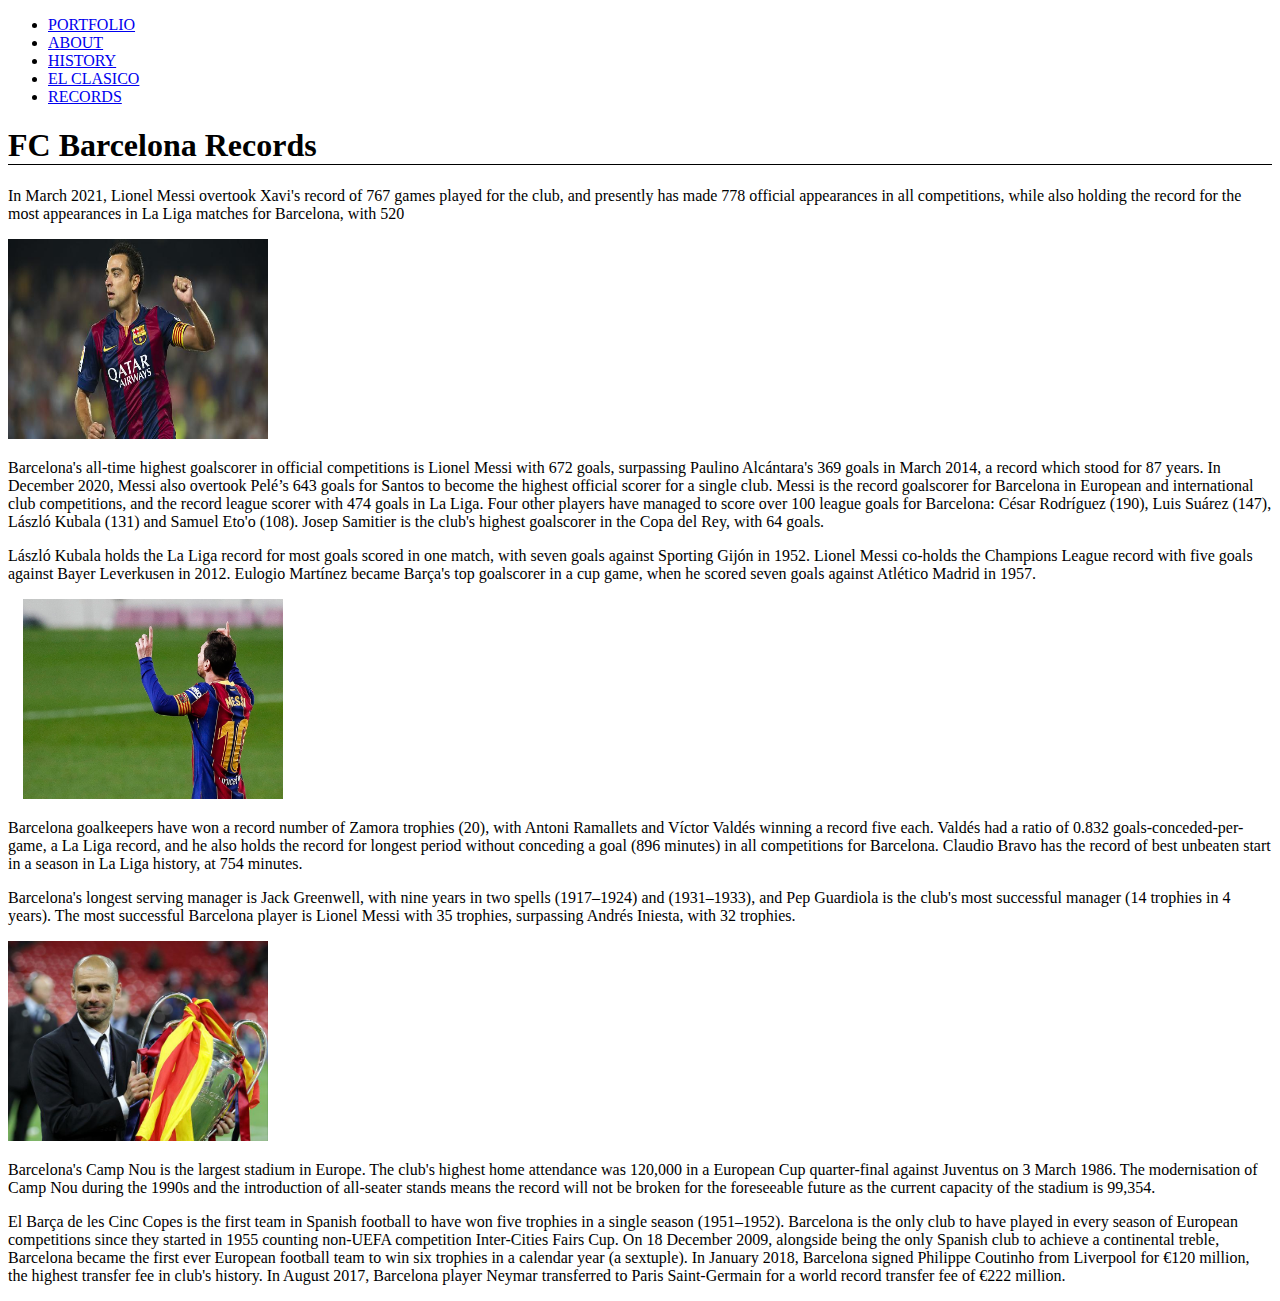
<file: records.html>
<!DOCTYPE html>
<html lang="en">
<head>
    <meta charset="UTF-8">
    <meta http-equiv="X-UA-Compatible" content="IE=edge">
    <meta name="viewport" content="width=device-width, initial-scale=1.0">
    <title>Document</title>
    <link rel="stylesheet" href="CSS/records.css">
    <link href="https://cdn.jsdelivr.net/npm/bootstrap@5.2.2/dist/css/bootstrap.min.css" rel="stylesheet" integrity="sha384-Zenh87qX5JnK2Jl0vWa8Ck2rdkQ2Bzep5IDxbcnCeuOxjzrPF/et3URy9Bv1WTRi" crossorigin="anonymous">
</head>
<body>
    <div id="navbar">
        <ul class="nav nav-tabs justify-content-center">
            <li>
                <a class="nav nav-link" href="index.html">PORTFOLIO</a>
            </li>
            <li>
                <a class="nav-link" href="about.html">ABOUT</a>
            </li>
            <li>
                <a class="nav-link" href="history.html">HISTORY</a>
            </li>
            <li>
                <a class="nav-link" href="elclasico.html">EL CLASICO</a>
            </li>
            <li>
                <a class="nav-link active" aria-current="page" href="#">RECORDS</a>
            </li>
        </ul>
    </div>
    <div class="container">
        <h1>FC Barcelona Records</h1>
        <div class="artikel">
            <p>In March 2021, Lionel Messi overtook Xavi's record of 767 games played for the club, and presently has made 778 official appearances in all competitions, while also holding the record for the most appearances in La Liga matches for Barcelona, with 520</p>
            <img src="assets/cover12.jpg" class="img-thumbnail float-start" alt="">
            <p>Barcelona's all-time highest goalscorer in official competitions is Lionel Messi with 672 goals, surpassing Paulino Alcántara's 369 goals in March 2014, a record which stood for 87 years. In December 2020, Messi also overtook Pelé’s 643 goals for Santos to become the highest official scorer for a single club. Messi is the record goalscorer for Barcelona in European and international club competitions, and the record league scorer with 474 goals in La Liga. Four other players have managed to score over 100 league goals for Barcelona: César Rodríguez (190), Luis Suárez (147), László Kubala (131) and Samuel Eto'o (108). Josep Samitier is the club's highest goalscorer in the Copa del Rey, with 64 goals.</p>
            <p>László Kubala holds the La Liga record for most goals scored in one match, with seven goals against Sporting Gijón in 1952. Lionel Messi co-holds the Champions League record with five goals against Bayer Leverkusen in 2012. Eulogio Martínez became Barça's top goalscorer in a cup game, when he scored seven goals against Atlético Madrid in 1957.</p>
            <img src="assets/cover13.jpg" class="img-thumbnail float-end" alt="">
            <p>Barcelona goalkeepers have won a record number of Zamora trophies (20), with Antoni Ramallets and Víctor Valdés winning a record five each. Valdés had a ratio of 0.832 goals-conceded-per-game, a La Liga record, and he also holds the record for longest period without conceding a goal (896 minutes) in all competitions for Barcelona. Claudio Bravo has the record of best unbeaten start in a season in La Liga history, at 754 minutes.</p>
            <p>Barcelona's longest serving manager is Jack Greenwell, with nine years in two spells (1917–1924) and (1931–1933), and Pep Guardiola is the club's most successful manager (14 trophies in 4 years). The most successful Barcelona player is Lionel Messi with 35 trophies, surpassing Andrés Iniesta, with 32 trophies.</p>
            <img src="assets/cover14.jpg" class="img-thumbnail float-start" alt="">
            <p>Barcelona's Camp Nou is the largest stadium in Europe. The club's highest home attendance was 120,000 in a European Cup quarter-final against Juventus on 3 March 1986. The modernisation of Camp Nou during the 1990s and the introduction of all-seater stands means the record will not be broken for the foreseeable future as the current capacity of the stadium is 99,354.</p>
            <P>El Barça de les Cinc Copes is the first team in Spanish football to have won five trophies in a single season (1951–1952). Barcelona is the only club to have played in every season of European competitions since they started in 1955 counting non-UEFA competition Inter-Cities Fairs Cup. On 18 December 2009, alongside being the only Spanish club to achieve a continental treble, Barcelona became the first ever European football team to win six trophies in a calendar year (a sextuple). In January 2018, Barcelona signed Philippe Coutinho from Liverpool for €120 million, the highest transfer fee in club's history. In August 2017, Barcelona player Neymar transferred to Paris Saint-Germain for a world record transfer fee of €222 million.</P>
        </div>
    </div>
    <script src="https://cdn.jsdelivr.net/npm/bootstrap@5.2.2/dist/js/bootstrap.bundle.min.js" integrity="sha384-OERcA2EqjJCMA+/3y+gxIOqMEjwtxJY7qPCqsdltbNJuaOe923+mo//f6V8Qbsw3" crossorigin="anonymous"></script>
</body>
</html>
</file>
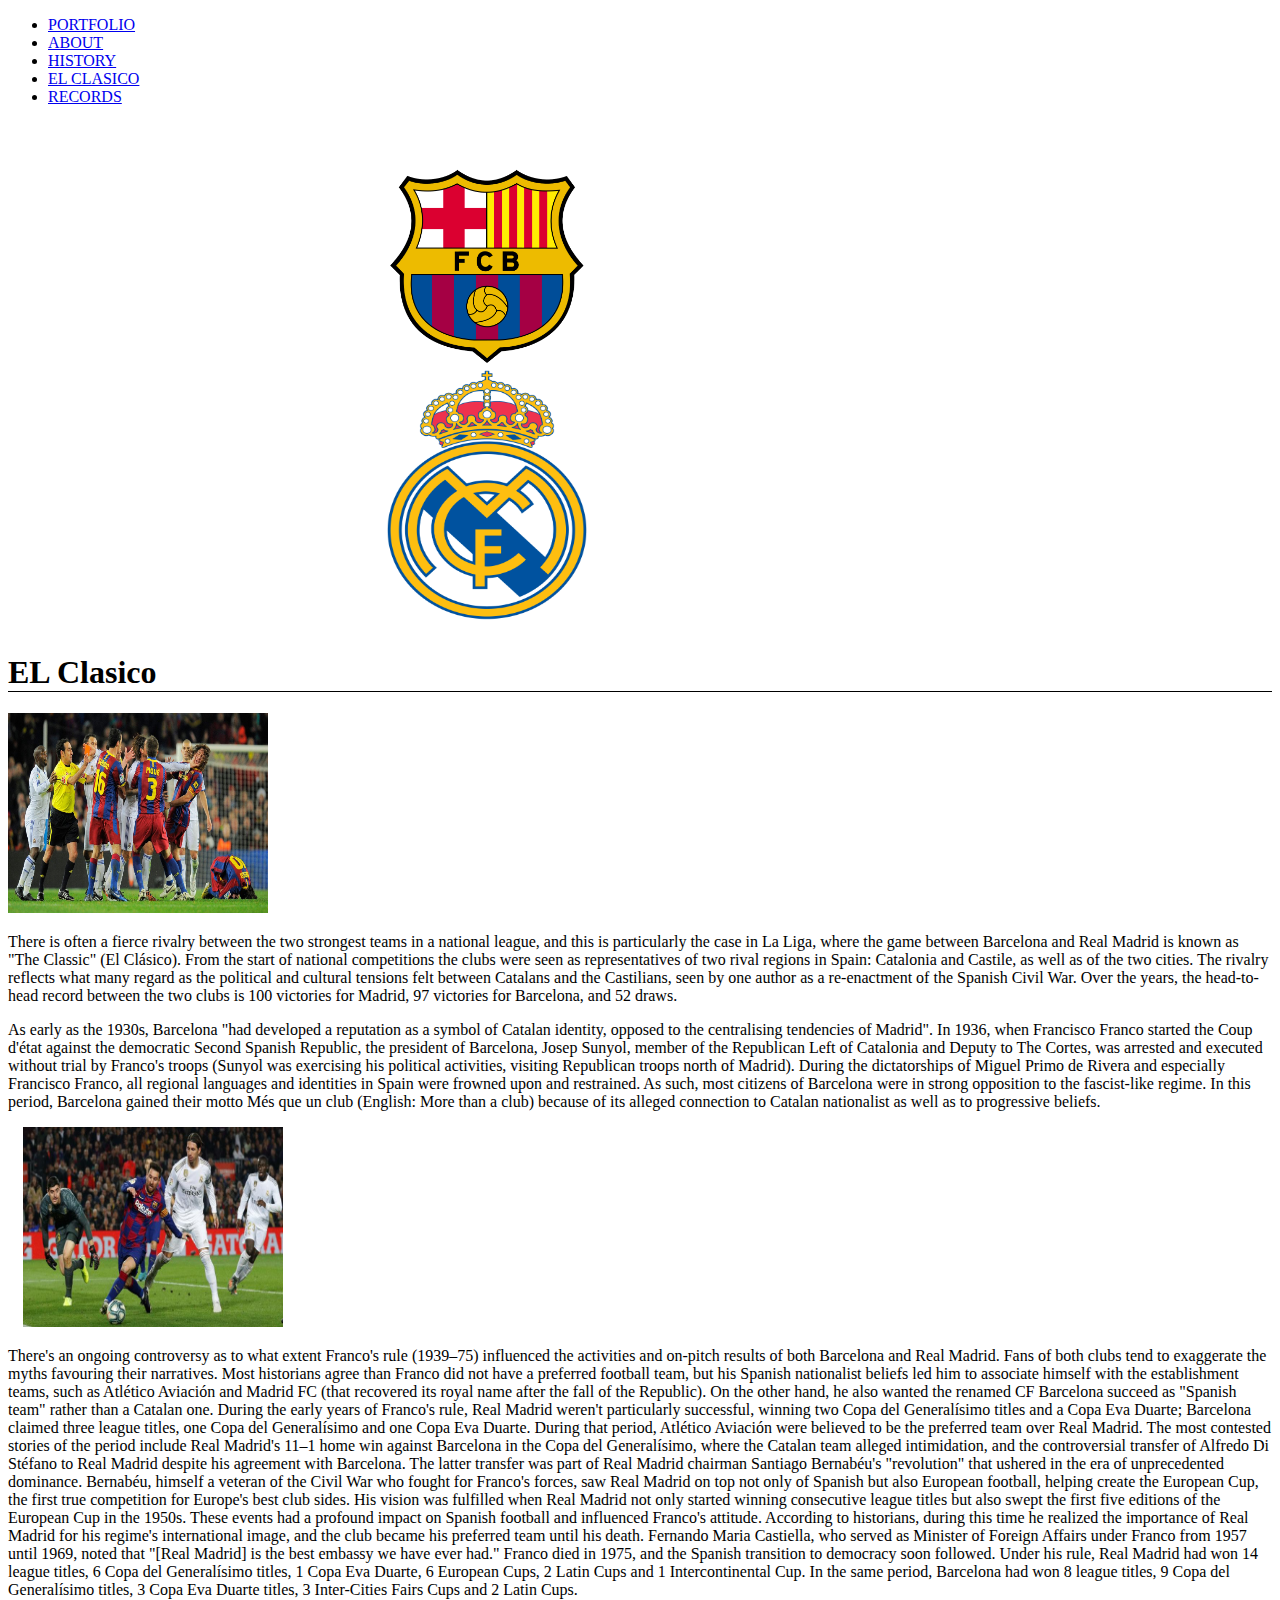
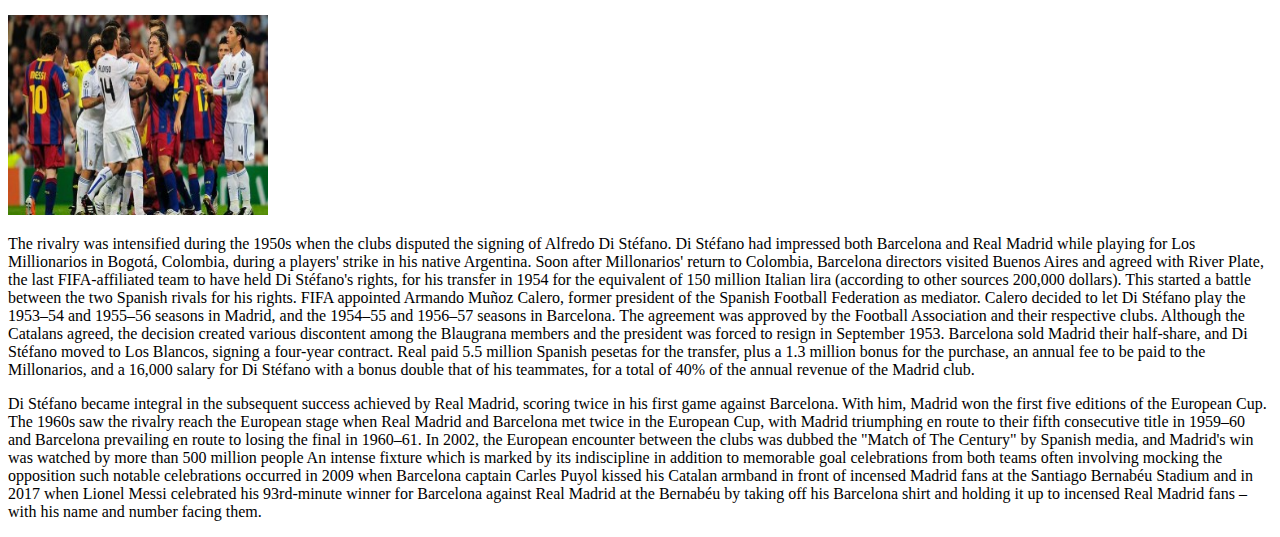
<file: elclasico-page/elclasico.html>
<!DOCTYPE html>
<html lang="en">
<head>
    <meta charset="UTF-8">
    <meta http-equiv="X-UA-Compatible" content="IE=edge">
    <meta name="viewport" content="width=device-width, initial-scale=1.0">
    <title>Document</title>
    <link rel="stylesheet" href="/CSS/elclasico.css">
    <link href="https://cdn.jsdelivr.net/npm/bootstrap@5.2.2/dist/css/bootstrap.min.css" rel="stylesheet" integrity="sha384-Zenh87qX5JnK2Jl0vWa8Ck2rdkQ2Bzep5IDxbcnCeuOxjzrPF/et3URy9Bv1WTRi" crossorigin="anonymous">
</head>
<body>
    <div id="navbar">
        <ul class="nav nav-tabs justify-content-center">
            <li>
                <a class="nav nav-link" href="/index.html">PORTFOLIO</a>
            </li>
            <li>
                <a class="nav-link" href="/about-fcbarcelona/about.html">ABOUT</a>
            </li>
            <li>
                <a class="nav-link" href="/history-page/history.html">HISTORY</a>
            </li>
            <li>
                <a class="nav-link active" aria-current="page" href="#">EL CLASICO</a>
            </li>
            <li>
                <a class="nav-link" href="/records-page/records.html">RECORDS</a>
            </li>
        </ul>
    </div>
    <div>
        <div class="logo">
            <img src="/assets/logo.png" class="img-fluid float-start barcalogo" alt="">
            <img src="/assets/madrid.png" class="img-fluid madridlogo" alt="">
            </div>
        <div class="container">
            <h1>EL Clasico</h1>
            <div class="artikel">
                <img src="/assets/cover9.jpg" class="img-thumbnail float-start" alt="">
                <p>There is often a fierce rivalry between the two strongest teams in a national league, and this is particularly the case in La Liga, where the game between Barcelona and Real Madrid is known as "The Classic" (El Clásico). From the start of national competitions the clubs were seen as representatives of two rival regions in Spain: Catalonia and Castile, as well as of the two cities. The rivalry reflects what many regard as the political and cultural tensions felt between Catalans and the Castilians, seen by one author as a re-enactment of the Spanish Civil War. Over the years, the head-to-head record between the two clubs is 100 victories for Madrid, 97 victories for Barcelona, and 52 draws.</p>
                <p>As early as the 1930s, Barcelona "had developed a reputation as a symbol of Catalan identity, opposed to the centralising tendencies of Madrid". In 1936, when Francisco Franco started the Coup d'état against the democratic Second Spanish Republic, the president of Barcelona, Josep Sunyol, member of the Republican Left of Catalonia and Deputy to The Cortes, was arrested and executed without trial by Franco's troops (Sunyol was exercising his political activities, visiting Republican troops north of Madrid). During the dictatorships of Miguel Primo de Rivera and especially Francisco Franco, all regional languages and identities in Spain were frowned upon and restrained. As such, most citizens of Barcelona were in strong opposition to the fascist-like regime. In this period, Barcelona gained their motto Més que un club (English: More than a club) because of its alleged connection to Catalan nationalist as well as to progressive beliefs.</p>
                <img src="/assets/cover10.jpg" class="img-thumbnail cover10 float-end" alt="">
                <p>There's an ongoing controversy as to what extent Franco's rule (1939–75) influenced the activities and on-pitch results of both Barcelona and Real Madrid. Fans of both clubs tend to exaggerate the myths favouring their narratives. Most historians agree than Franco did not have a preferred football team, but his Spanish nationalist beliefs led him to associate himself with the establishment teams, such as Atlético Aviación and Madrid FC (that recovered its royal name after the fall of the Republic). On the other hand, he also wanted the renamed CF Barcelona succeed as "Spanish team" rather than a Catalan one. During the early years of Franco's rule, Real Madrid weren't particularly successful, winning two Copa del Generalísimo titles and a Copa Eva Duarte; Barcelona claimed three league titles, one Copa del Generalísimo and one Copa Eva Duarte. During that period, Atlético Aviación were believed to be the preferred team over Real Madrid. The most contested stories of the period include Real Madrid's 11–1 home win against Barcelona in the Copa del Generalísimo, where the Catalan team alleged intimidation, and the controversial transfer of Alfredo Di Stéfano to Real Madrid despite his agreement with Barcelona. The latter transfer was part of Real Madrid chairman Santiago Bernabéu's "revolution" that ushered in the era of unprecedented dominance. Bernabéu, himself a veteran of the Civil War who fought for Franco's forces, saw Real Madrid on top not only of Spanish but also European football, helping create the European Cup, the first true competition for Europe's best club sides. His vision was fulfilled when Real Madrid not only started winning consecutive league titles but also swept the first five editions of the European Cup in the 1950s. These events had a profound impact on Spanish football and influenced Franco's attitude. According to historians, during this time he realized the importance of Real Madrid for his regime's international image, and the club became his preferred team until his death. Fernando Maria Castiella, who served as Minister of Foreign Affairs under Franco from 1957 until 1969, noted that "[Real Madrid] is the best embassy we have ever had." Franco died in 1975, and the Spanish transition to democracy soon followed. Under his rule, Real Madrid had won 14 league titles, 6 Copa del Generalísimo titles, 1 Copa Eva Duarte, 6 European Cups, 2 Latin Cups and 1 Intercontinental Cup. In the same period, Barcelona had won 8 league titles, 9 Copa del Generalísimo titles, 3 Copa Eva Duarte titles, 3 Inter-Cities Fairs Cups and 2 Latin Cups.</p>
                <img src="/assets/cover11.jpg" class="img-thumbnail float-start" alt="">
                <p>The rivalry was intensified during the 1950s when the clubs disputed the signing of Alfredo Di Stéfano. Di Stéfano had impressed both Barcelona and Real Madrid while playing for Los Millionarios in Bogotá, Colombia, during a players' strike in his native Argentina. Soon after Millonarios' return to Colombia, Barcelona directors visited Buenos Aires and agreed with River Plate, the last FIFA-affiliated team to have held Di Stéfano's rights, for his transfer in 1954 for the equivalent of 150 million Italian lira (according to other sources 200,000 dollars). This started a battle between the two Spanish rivals for his rights. FIFA appointed Armando Muñoz Calero, former president of the Spanish Football Federation as mediator. Calero decided to let Di Stéfano play the 1953–54 and 1955–56 seasons in Madrid, and the 1954–55 and 1956–57 seasons in Barcelona. The agreement was approved by the Football Association and their respective clubs. Although the Catalans agreed, the decision created various discontent among the Blaugrana members and the president was forced to resign in September 1953. Barcelona sold Madrid their half-share, and Di Stéfano moved to Los Blancos, signing a four-year contract. Real paid 5.5 million Spanish pesetas for the transfer, plus a 1.3 million bonus for the purchase, an annual fee to be paid to the Millonarios, and a 16,000 salary for Di Stéfano with a bonus double that of his teammates, for a total of 40% of the annual revenue of the Madrid club.</p>
                <p>Di Stéfano became integral in the subsequent success achieved by Real Madrid, scoring twice in his first game against Barcelona. With him, Madrid won the first five editions of the European Cup. The 1960s saw the rivalry reach the European stage when Real Madrid and Barcelona met twice in the European Cup, with Madrid triumphing en route to their fifth consecutive title in 1959–60 and Barcelona prevailing en route to losing the final in 1960–61. In 2002, the European encounter between the clubs was dubbed the "Match of The Century" by Spanish media, and Madrid's win was watched by more than 500 million people An intense fixture which is marked by its indiscipline in addition to memorable goal celebrations from both teams often involving mocking the opposition such notable celebrations occurred in 2009 when Barcelona captain Carles Puyol kissed his Catalan armband in front of incensed Madrid fans at the Santiago Bernabéu Stadium and in 2017 when Lionel Messi celebrated his 93rd-minute winner for Barcelona against Real Madrid at the Bernabéu by taking off his Barcelona shirt and holding it up to incensed Real Madrid fans – with his name and number facing them.</p>
            </div>
        </div>
    </div>
    <script src="https://cdn.jsdelivr.net/npm/bootstrap@5.2.2/dist/js/bootstrap.bundle.min.js" integrity="sha384-OERcA2EqjJCMA+/3y+gxIOqMEjwtxJY7qPCqsdltbNJuaOe923+mo//f6V8Qbsw3" crossorigin="anonymous"></script>
</body>
</html>
</file>
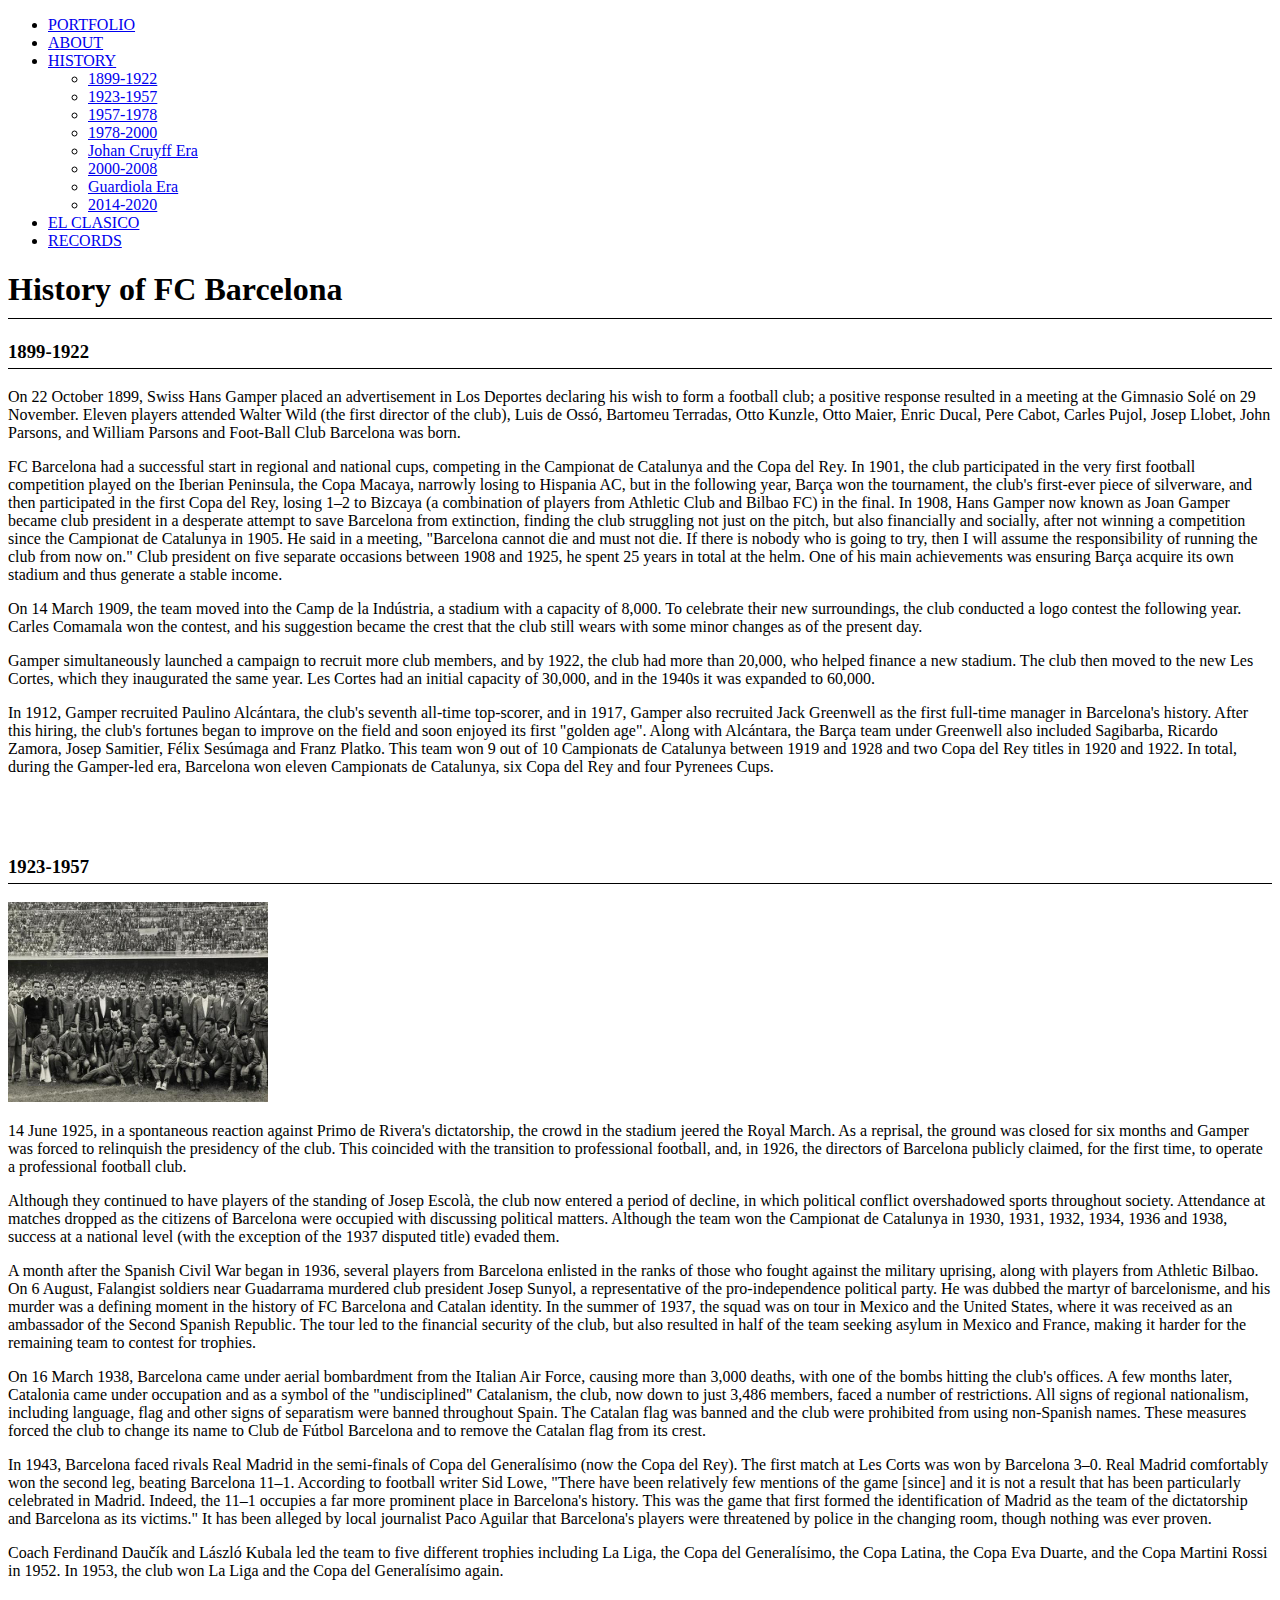
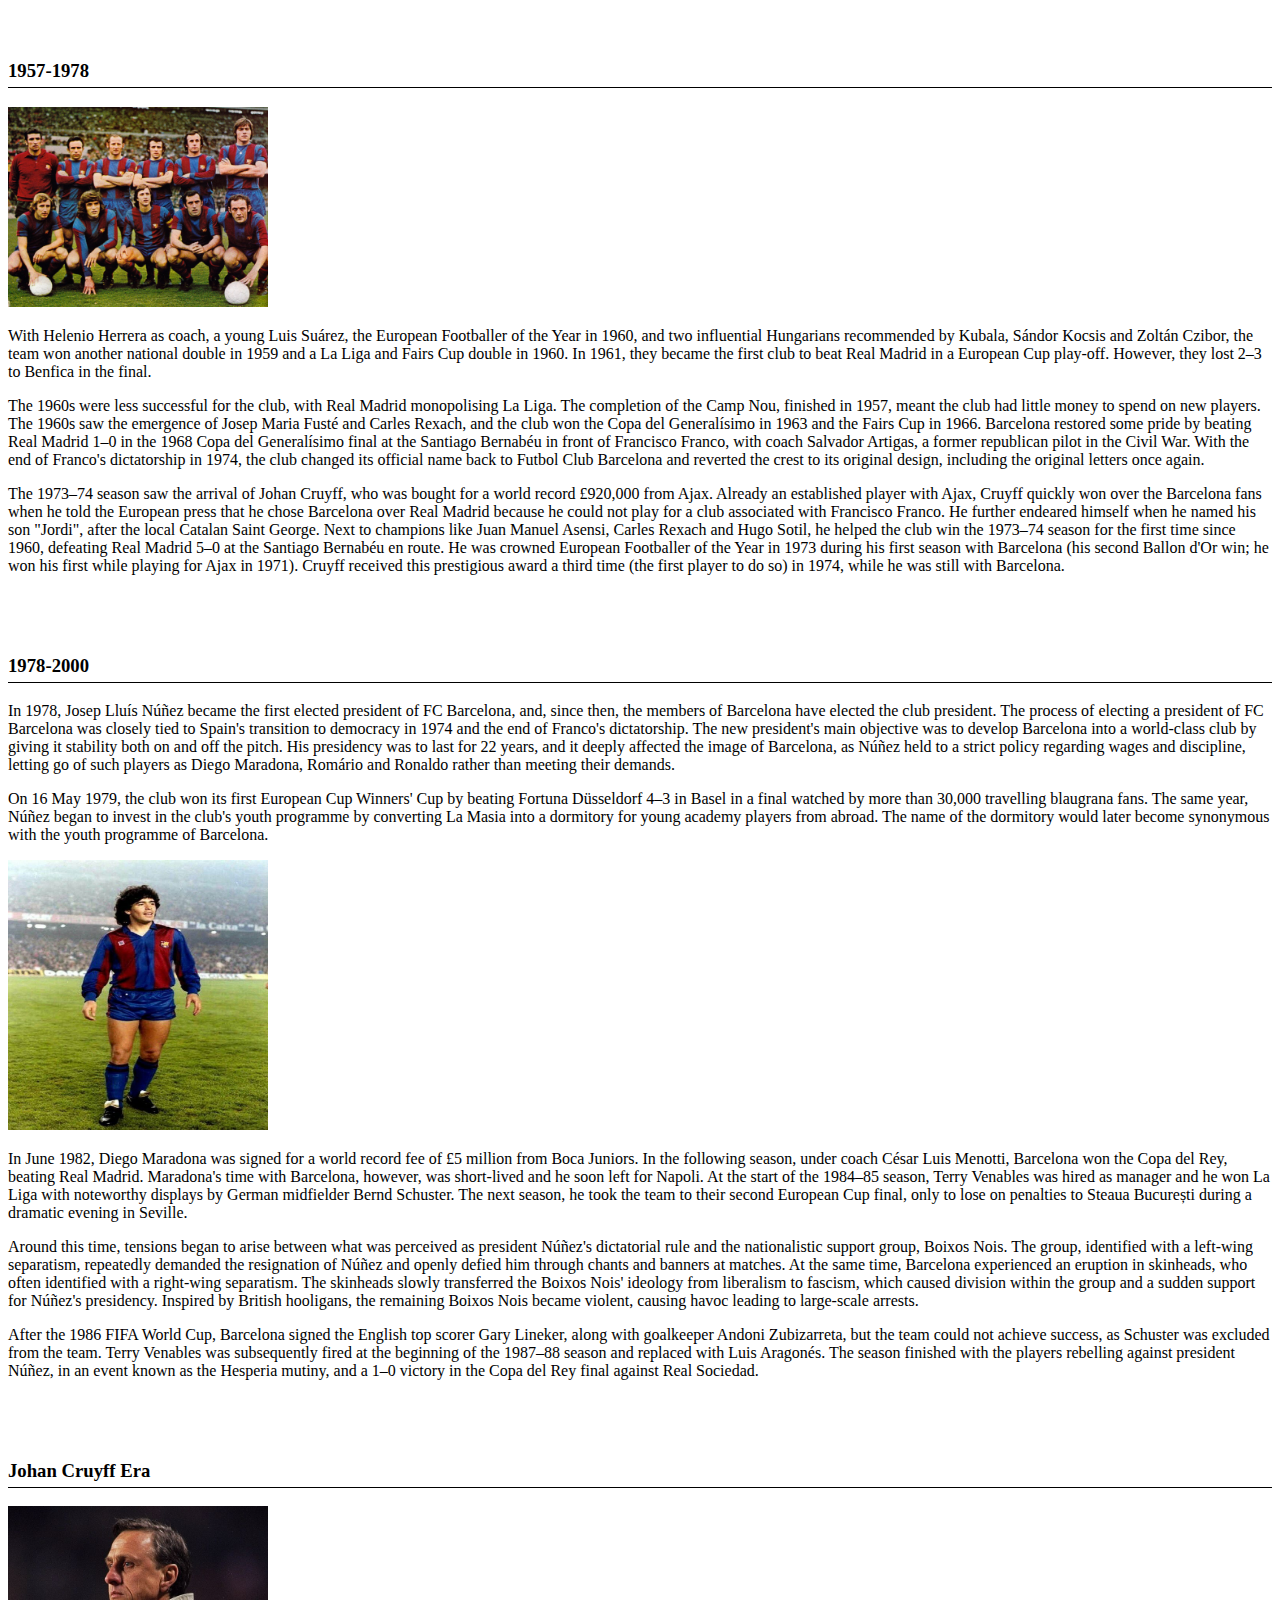
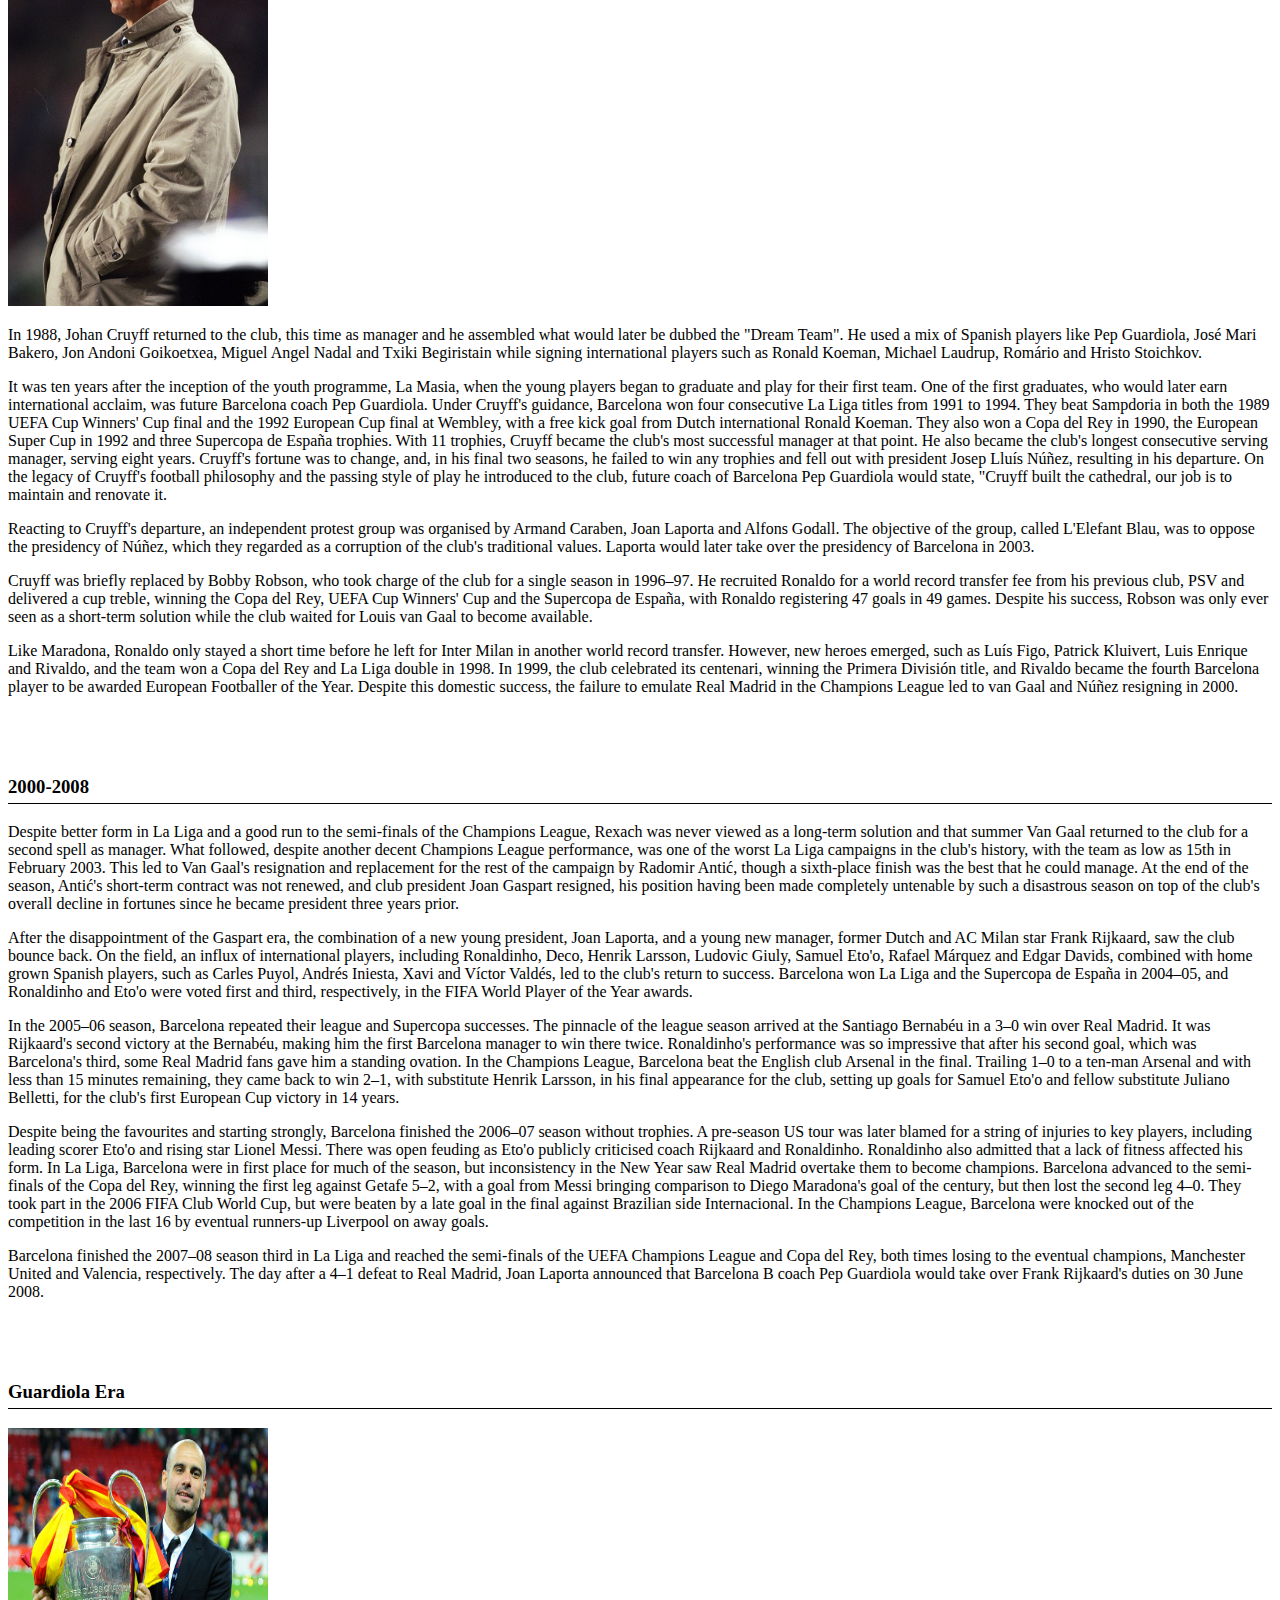
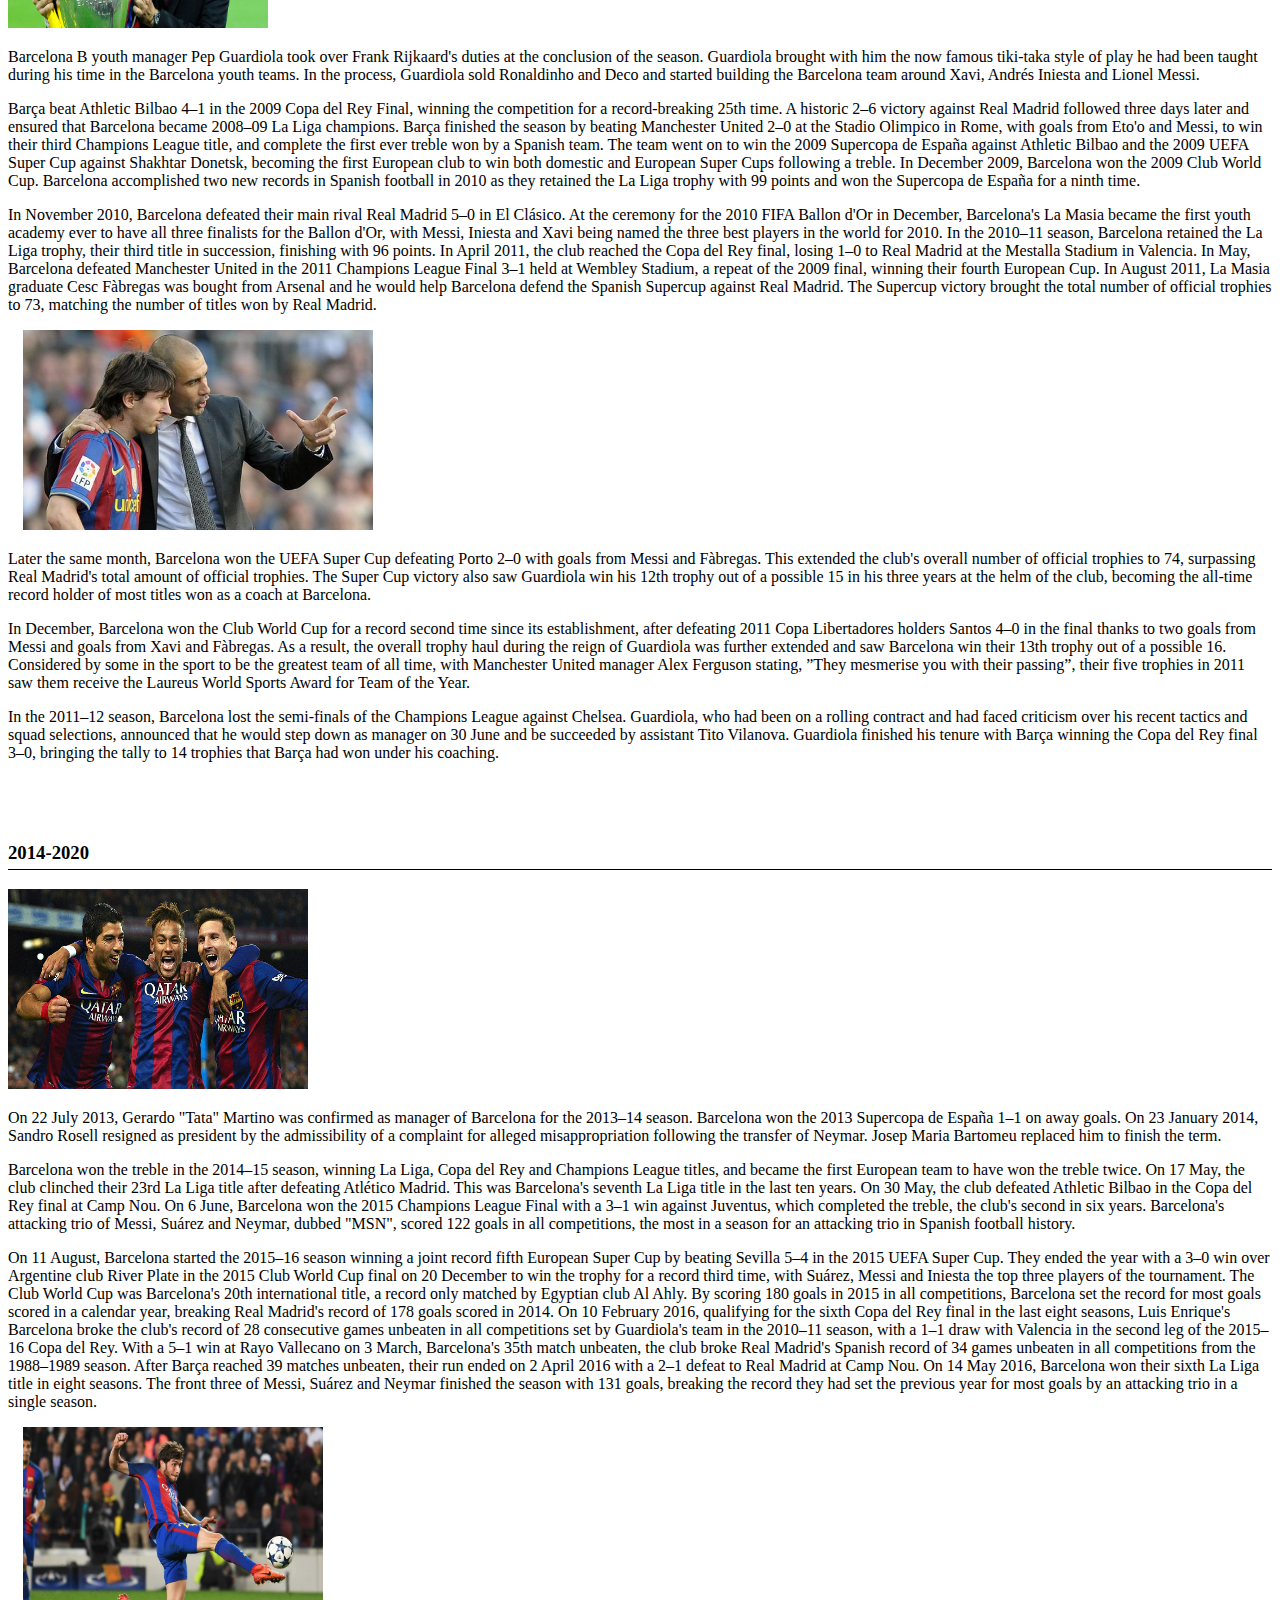
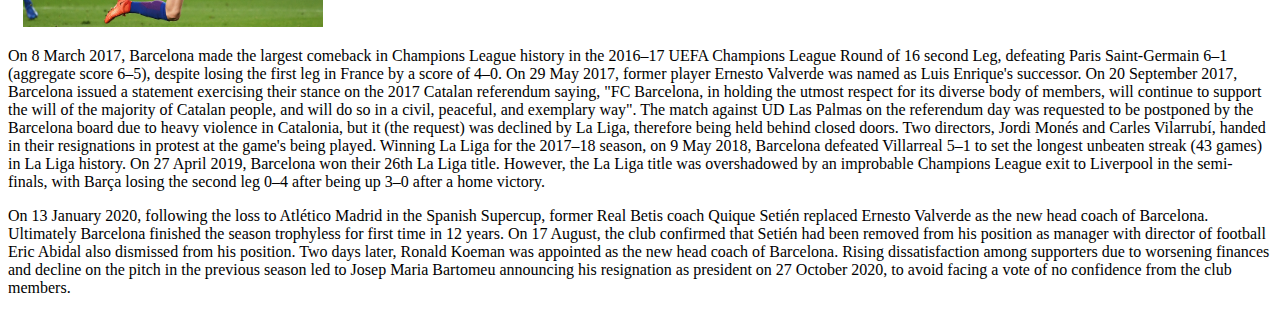
<file: history-page/history.html>
<!DOCTYPE html>
<html lang="en">
<head>
    <meta charset="UTF-8">
    <meta http-equiv="X-UA-Compatible" content="IE=edge">
    <meta name="viewport" content="width=device-width, initial-scale=1.0">
    <title>Document</title>
    <link href="https://cdn.jsdelivr.net/npm/bootstrap@5.2.2/dist/css/bootstrap.min.css" rel="stylesheet" integrity="sha384-Zenh87qX5JnK2Jl0vWa8Ck2rdkQ2Bzep5IDxbcnCeuOxjzrPF/et3URy9Bv1WTRi" crossorigin="anonymous">
    <link rel="stylesheet" href="/CSS/history.css"
</head>
<body>
    <div id="navbar">
        <ul class="nav nav-tabs justify-content-center">
            <li>
                <a class="nav nav-link" href="/index.html">PORTFOLIO</a>
            </li>
            <li>
                <a class="nav-link" href="/about-fcbarcelona/about.html">ABOUT</a>
            </li>
            <li>
                <a class="nav-link active dropdown-toggle" aria-current="page" data-bs-toggle="dropdown" href="#" role="button" aria-expanded="false">HISTORY</a>
                <ul class="dropdown-menu">
                    <li><a class="dropdown-item" href="#paragraf1">1899-1922</a></li>
                    <li><a class="dropdown-item" href="#paragraf2">1923-1957</a></li>
                    <li><a class="dropdown-item" href="#paragraf3">1957-1978</a></li>
                    <li><a class="dropdown-item" href="#paragraf4">1978-2000</a></li>
                    <li><a class="dropdown-item" href="#paragraf5">Johan Cruyff Era</a></li>
                    <li><a class="dropdown-item" href="#paragraf6">2000-2008</a></li>
                    <li><a class="dropdown-item" href="#paragraf7">Guardiola Era</a></li>
                    <li><a class="dropdown-item" href="#paragraf8">2014-2020</a></li>
                    
                </ul>
            </li>
            <li>
                <a class="nav-link" href="/elclasico-page/elclasico.html">EL CLASICO</a>
            </li>
            <li>
                <a class="nav-link" href="/records-page/records.html">RECORDS</a>
            </li>
        </ul>
    </div>
    <div class="container">
        <h1>History of FC Barcelona</h1>
        <div>
            <h3 id="paragraf1">1899-1922</h3>
            <p>On 22 October 1899, Swiss Hans Gamper placed an advertisement in Los Deportes declaring his wish to form a football club; a positive response resulted in a meeting at the Gimnasio Solé on 29 November. Eleven players attended Walter Wild (the first director of the club), Luis de Ossó, Bartomeu Terradas, Otto Kunzle, Otto Maier, Enric Ducal, Pere Cabot, Carles Pujol, Josep Llobet, John Parsons, and William Parsons and Foot-Ball Club Barcelona was born.</p>
            <p>FC Barcelona had a successful start in regional and national cups, competing in the Campionat de Catalunya and the Copa del Rey. In 1901, the club participated in the very first football competition played on the Iberian Peninsula, the Copa Macaya, narrowly losing to Hispania AC, but in the following year, Barça won the tournament, the club's first-ever piece of silverware, and then participated in the first Copa del Rey, losing 1–2 to Bizcaya (a combination of players from Athletic Club and Bilbao FC) in the final. In 1908, Hans Gamper now known as Joan Gamper became club president in a desperate attempt to save Barcelona from extinction, finding the club struggling not just on the pitch, but also financially and socially, after not winning a competition since the Campionat de Catalunya in 1905. He said in a meeting, "Barcelona cannot die and must not die. If there is nobody who is going to try, then I will assume the responsibility of running the club from now on." Club president on five separate occasions between 1908 and 1925, he spent 25 years in total at the helm. One of his main achievements was ensuring Barça acquire its own stadium and thus generate a stable income.</p>
            <p>On 14 March 1909, the team moved into the Camp de la Indústria, a stadium with a capacity of 8,000. To celebrate their new surroundings, the club conducted a logo contest the following year. Carles Comamala won the contest, and his suggestion became the crest that the club still wears with some minor changes as of the present day.</p>
            <p>Gamper simultaneously launched a campaign to recruit more club members, and by 1922, the club had more than 20,000, who helped finance a new stadium. The club then moved to the new Les Cortes, which they inaugurated the same year. Les Cortes had an initial capacity of 30,000, and in the 1940s it was expanded to 60,000.</p>
            <p>In 1912, Gamper recruited Paulino Alcántara, the club's seventh all-time top-scorer, and in 1917, Gamper also recruited Jack Greenwell as the first full-time manager in Barcelona's history. After this hiring, the club's fortunes began to improve on the field and soon enjoyed its first "golden age". Along with Alcántara, the Barça team under Greenwell also included Sagibarba, Ricardo Zamora, Josep Samitier, Félix Sesúmaga and Franz Platko. This team won 9 out of 10 Campionats de Catalunya between 1919 and 1928 and two Copa del Rey titles in 1920 and 1922. In total, during the Gamper-led era, Barcelona won eleven Campionats de Catalunya, six Copa del Rey and four Pyrenees Cups.</p>
        </div>
        <div class="history">
            <h3 id="paragraf2">1923-1957</h3>
            <img src="/assets/cover1.jpg" class="img-thumbnail float-start" alt="">
            <p>14 June 1925, in a spontaneous reaction against Primo de Rivera's dictatorship, the crowd in the stadium jeered the Royal March. As a reprisal, the ground was closed for six months and Gamper was forced to relinquish the presidency of the club. This coincided with the transition to professional football, and, in 1926, the directors of Barcelona publicly claimed, for the first time, to operate a professional football club.</p>
            <p>Although they continued to have players of the standing of Josep Escolà, the club now entered a period of decline, in which political conflict overshadowed sports throughout society. Attendance at matches dropped as the citizens of Barcelona were occupied with discussing political matters. Although the team won the Campionat de Catalunya in 1930, 1931, 1932, 1934, 1936 and 1938, success at a national level (with the exception of the 1937 disputed title) evaded them.</p>
            <p>A month after the Spanish Civil War began in 1936, several players from Barcelona enlisted in the ranks of those who fought against the military uprising, along with players from Athletic Bilbao. On 6 August, Falangist soldiers near Guadarrama murdered club president Josep Sunyol, a representative of the pro-independence political party. He was dubbed the martyr of barcelonisme, and his murder was a defining moment in the history of FC Barcelona and Catalan identity. In the summer of 1937, the squad was on tour in Mexico and the United States, where it was received as an ambassador of the Second Spanish Republic. The tour led to the financial security of the club, but also resulted in half of the team seeking asylum in Mexico and France, making it harder for the remaining team to contest for trophies.</p>
            <p>On 16 March 1938, Barcelona came under aerial bombardment from the Italian Air Force, causing more than 3,000 deaths, with one of the bombs hitting the club's offices. A few months later, Catalonia came under occupation and as a symbol of the "undisciplined" Catalanism, the club, now down to just 3,486 members, faced a number of restrictions. All signs of regional nationalism, including language, flag and other signs of separatism were banned throughout Spain. The Catalan flag was banned and the club were prohibited from using non-Spanish names. These measures forced the club to change its name to Club de Fútbol Barcelona and to remove the Catalan flag from its crest.</p>
            <p>In 1943, Barcelona faced rivals Real Madrid in the semi-finals of Copa del Generalísimo (now the Copa del Rey). The first match at Les Corts was won by Barcelona 3–0. Real Madrid comfortably won the second leg, beating Barcelona 11–1. According to football writer Sid Lowe, "There have been relatively few mentions of the game [since] and it is not a result that has been particularly celebrated in Madrid. Indeed, the 11–1 occupies a far more prominent place in Barcelona's history. This was the game that first formed the identification of Madrid as the team of the dictatorship and Barcelona as its victims." It has been alleged by local journalist Paco Aguilar that Barcelona's players were threatened by police in the changing room, though nothing was ever proven.</p>
            <p>Coach Ferdinand Daučík and László Kubala led the team to five different trophies including La Liga, the Copa del Generalísimo, the Copa Latina, the Copa Eva Duarte, and the Copa Martini Rossi in 1952. In 1953, the club won La Liga and the Copa del Generalísimo again.</p>
        </div>
        <div class="history">
            <h3 id="paragraf3">1957-1978</h3>
            <img src="/assets/cover2.jpg" class="img-thumbnail float-start" alt="">
            <p>With Helenio Herrera as coach, a young Luis Suárez, the European Footballer of the Year in 1960, and two influential Hungarians recommended by Kubala, Sándor Kocsis and Zoltán Czibor, the team won another national double in 1959 and a La Liga and Fairs Cup double in 1960. In 1961, they became the first club to beat Real Madrid in a European Cup play-off. However, they lost 2–3 to Benfica in the final.</p>
            <p>The 1960s were less successful for the club, with Real Madrid monopolising La Liga. The completion of the Camp Nou, finished in 1957, meant the club had little money to spend on new players. The 1960s saw the emergence of Josep Maria Fusté and Carles Rexach, and the club won the Copa del Generalísimo in 1963 and the Fairs Cup in 1966. Barcelona restored some pride by beating Real Madrid 1–0 in the 1968 Copa del Generalísimo final at the Santiago Bernabéu in front of Francisco Franco, with coach Salvador Artigas, a former republican pilot in the Civil War. With the end of Franco's dictatorship in 1974, the club changed its official name back to Futbol Club Barcelona and reverted the crest to its original design, including the original letters once again.</p>
            <p>The 1973–74 season saw the arrival of Johan Cruyff, who was bought for a world record £920,000 from Ajax. Already an established player with Ajax, Cruyff quickly won over the Barcelona fans when he told the European press that he chose Barcelona over Real Madrid because he could not play for a club associated with Francisco Franco. He further endeared himself when he named his son "Jordi", after the local Catalan Saint George. Next to champions like Juan Manuel Asensi, Carles Rexach and Hugo Sotil, he helped the club win the 1973–74 season for the first time since 1960, defeating Real Madrid 5–0 at the Santiago Bernabéu en route. He was crowned European Footballer of the Year in 1973 during his first season with Barcelona (his second Ballon d'Or win; he won his first while playing for Ajax in 1971). Cruyff received this prestigious award a third time (the first player to do so) in 1974, while he was still with Barcelona.</p>
        </div>
        <div class="history">
            <h3 id="paragraf4">1978-2000</h3>
            <p>In 1978, Josep Lluís Núñez became the first elected president of FC Barcelona, and, since then, the members of Barcelona have elected the club president. The process of electing a president of FC Barcelona was closely tied to Spain's transition to democracy in 1974 and the end of Franco's dictatorship. The new president's main objective was to develop Barcelona into a world-class club by giving it stability both on and off the pitch. His presidency was to last for 22 years, and it deeply affected the image of Barcelona, as Núñez held to a strict policy regarding wages and discipline, letting go of such players as Diego Maradona, Romário and Ronaldo rather than meeting their demands.</p>
            <p>On 16 May 1979, the club won its first European Cup Winners' Cup by beating Fortuna Düsseldorf 4–3 in Basel in a final watched by more than 30,000 travelling blaugrana fans. The same year, Núñez began to invest in the club's youth programme by converting La Masia into a dormitory for young academy players from abroad. The name of the dormitory would later become synonymous with the youth programme of Barcelona.</p>
            <img src="/assets/cover3.jpg" class="img-thumbnail cover3 float-start" alt="">
            <p>In June 1982, Diego Maradona was signed for a world record fee of £5 million from Boca Juniors. In the following season, under coach César Luis Menotti, Barcelona won the Copa del Rey, beating Real Madrid. Maradona's time with Barcelona, however, was short-lived and he soon left for Napoli. At the start of the 1984–85 season, Terry Venables was hired as manager and he won La Liga with noteworthy displays by German midfielder Bernd Schuster. The next season, he took the team to their second European Cup final, only to lose on penalties to Steaua București during a dramatic evening in Seville.</p>
            <p>Around this time, tensions began to arise between what was perceived as president Núñez's dictatorial rule and the nationalistic support group, Boixos Nois. The group, identified with a left-wing separatism, repeatedly demanded the resignation of Núñez and openly defied him through chants and banners at matches. At the same time, Barcelona experienced an eruption in skinheads, who often identified with a right-wing separatism. The skinheads slowly transferred the Boixos Nois' ideology from liberalism to fascism, which caused division within the group and a sudden support for Núñez's presidency. Inspired by British hooligans, the remaining Boixos Nois became violent, causing havoc leading to large-scale arrests.</p>
            <p>After the 1986 FIFA World Cup, Barcelona signed the English top scorer Gary Lineker, along with goalkeeper Andoni Zubizarreta, but the team could not achieve success, as Schuster was excluded from the team. Terry Venables was subsequently fired at the beginning of the 1987–88 season and replaced with Luis Aragonés. The season finished with the players rebelling against president Núñez, in an event known as the Hesperia mutiny, and a 1–0 victory in the Copa del Rey final against Real Sociedad.</p>
        </div>
        <div class="history">
            <h3 id="paragraf5">Johan Cruyff Era</h3>
            <img src="/assets/cover4.jpg" class="img-thumbnail cover4 float-start" alt="">
            <p>In 1988, Johan Cruyff returned to the club, this time as manager and he assembled what would later be dubbed the "Dream Team". He used a mix of Spanish players like Pep Guardiola, José Mari Bakero, Jon Andoni Goikoetxea, Miguel Angel Nadal and Txiki Begiristain while signing international players such as Ronald Koeman, Michael Laudrup, Romário and Hristo Stoichkov.</p>
            <p>It was ten years after the inception of the youth programme, La Masia, when the young players began to graduate and play for their first team. One of the first graduates, who would later earn international acclaim, was future Barcelona coach Pep Guardiola. Under Cruyff's guidance, Barcelona won four consecutive La Liga titles from 1991 to 1994. They beat Sampdoria in both the 1989 UEFA Cup Winners' Cup final and the 1992 European Cup final at Wembley, with a free kick goal from Dutch international Ronald Koeman. They also won a Copa del Rey in 1990, the European Super Cup in 1992 and three Supercopa de España trophies. With 11 trophies, Cruyff became the club's most successful manager at that point. He also became the club's longest consecutive serving manager, serving eight years. Cruyff's fortune was to change, and, in his final two seasons, he failed to win any trophies and fell out with president Josep Lluís Núñez, resulting in his departure. On the legacy of Cruyff's football philosophy and the passing style of play he introduced to the club, future coach of Barcelona Pep Guardiola would state, "Cruyff built the cathedral, our job is to maintain and renovate it.</p>
            <p>Reacting to Cruyff's departure, an independent protest group was organised by Armand Caraben, Joan Laporta and Alfons Godall. The objective of the group, called L'Elefant Blau, was to oppose the presidency of Núñez, which they regarded as a corruption of the club's traditional values. Laporta would later take over the presidency of Barcelona in 2003.</p>
            <p>Cruyff was briefly replaced by Bobby Robson, who took charge of the club for a single season in 1996–97. He recruited Ronaldo for a world record transfer fee from his previous club, PSV and delivered a cup treble, winning the Copa del Rey, UEFA Cup Winners' Cup and the Supercopa de España, with Ronaldo registering 47 goals in 49 games. Despite his success, Robson was only ever seen as a short-term solution while the club waited for Louis van Gaal to become available.</p>
            <p>Like Maradona, Ronaldo only stayed a short time before he left for Inter Milan in another world record transfer. However, new heroes emerged, such as Luís Figo, Patrick Kluivert, Luis Enrique and Rivaldo, and the team won a Copa del Rey and La Liga double in 1998. In 1999, the club celebrated its centenari, winning the Primera División title, and Rivaldo became the fourth Barcelona player to be awarded European Footballer of the Year. Despite this domestic success, the failure to emulate Real Madrid in the Champions League led to van Gaal and Núñez resigning in 2000.</p>
        </div>
        <div class="history">
            <h3 id="paragraf6">2000-2008</h3>
            <p>Despite better form in La Liga and a good run to the semi-finals of the Champions League, Rexach was never viewed as a long-term solution and that summer Van Gaal returned to the club for a second spell as manager. What followed, despite another decent Champions League performance, was one of the worst La Liga campaigns in the club's history, with the team as low as 15th in February 2003. This led to Van Gaal's resignation and replacement for the rest of the campaign by Radomir Antić, though a sixth-place finish was the best that he could manage. At the end of the season, Antić's short-term contract was not renewed, and club president Joan Gaspart resigned, his position having been made completely untenable by such a disastrous season on top of the club's overall decline in fortunes since he became president three years prior.</p>
            <p>After the disappointment of the Gaspart era, the combination of a new young president, Joan Laporta, and a young new manager, former Dutch and AC Milan star Frank Rijkaard, saw the club bounce back. On the field, an influx of international players, including Ronaldinho, Deco, Henrik Larsson, Ludovic Giuly, Samuel Eto'o, Rafael Márquez and Edgar Davids, combined with home grown Spanish players, such as Carles Puyol, Andrés Iniesta, Xavi and Víctor Valdés, led to the club's return to success. Barcelona won La Liga and the Supercopa de España in 2004–05, and Ronaldinho and Eto'o were voted first and third, respectively, in the FIFA World Player of the Year awards.</p>
            <p>In the 2005–06 season, Barcelona repeated their league and Supercopa successes. The pinnacle of the league season arrived at the Santiago Bernabéu in a 3–0 win over Real Madrid. It was Rijkaard's second victory at the Bernabéu, making him the first Barcelona manager to win there twice. Ronaldinho's performance was so impressive that after his second goal, which was Barcelona's third, some Real Madrid fans gave him a standing ovation. In the Champions League, Barcelona beat the English club Arsenal in the final. Trailing 1–0 to a ten-man Arsenal and with less than 15 minutes remaining, they came back to win 2–1, with substitute Henrik Larsson, in his final appearance for the club, setting up goals for Samuel Eto'o and fellow substitute Juliano Belletti, for the club's first European Cup victory in 14 years.</p>
            <p>Despite being the favourites and starting strongly, Barcelona finished the 2006–07 season without trophies. A pre-season US tour was later blamed for a string of injuries to key players, including leading scorer Eto'o and rising star Lionel Messi. There was open feuding as Eto'o publicly criticised coach Rijkaard and Ronaldinho. Ronaldinho also admitted that a lack of fitness affected his form. In La Liga, Barcelona were in first place for much of the season, but inconsistency in the New Year saw Real Madrid overtake them to become champions. Barcelona advanced to the semi-finals of the Copa del Rey, winning the first leg against Getafe 5–2, with a goal from Messi bringing comparison to Diego Maradona's goal of the century, but then lost the second leg 4–0. They took part in the 2006 FIFA Club World Cup, but were beaten by a late goal in the final against Brazilian side Internacional. In the Champions League, Barcelona were knocked out of the competition in the last 16 by eventual runners-up Liverpool on away goals.</p>
            <p>Barcelona finished the 2007–08 season third in La Liga and reached the semi-finals of the UEFA Champions League and Copa del Rey, both times losing to the eventual champions, Manchester United and Valencia, respectively. The day after a 4–1 defeat to Real Madrid, Joan Laporta announced that Barcelona B coach Pep Guardiola would take over Frank Rijkaard's duties on 30 June 2008.</p>
        </div>
        <div class="history">
            <h3 id="paragraf7">Guardiola Era</h3>
            <img src="/assets/cover5.jpg" class="img-thumbnail float-start" alt="">
            <p>Barcelona B youth manager Pep Guardiola took over Frank Rijkaard's duties at the conclusion of the season. Guardiola brought with him the now famous tiki-taka style of play he had been taught during his time in the Barcelona youth teams. In the process, Guardiola sold Ronaldinho and Deco and started building the Barcelona team around Xavi, Andrés Iniesta and Lionel Messi.</p>
            <p>Barça beat Athletic Bilbao 4–1 in the 2009 Copa del Rey Final, winning the competition for a record-breaking 25th time. A historic 2–6 victory against Real Madrid followed three days later and ensured that Barcelona became 2008–09 La Liga champions. Barça finished the season by beating Manchester United 2–0 at the Stadio Olimpico in Rome, with goals from Eto'o and Messi, to win their third Champions League title, and complete the first ever treble won by a Spanish team. The team went on to win the 2009 Supercopa de España against Athletic Bilbao and the 2009 UEFA Super Cup against Shakhtar Donetsk, becoming the first European club to win both domestic and European Super Cups following a treble. In December 2009, Barcelona won the 2009 Club World Cup. Barcelona accomplished two new records in Spanish football in 2010 as they retained the La Liga trophy with 99 points and won the Supercopa de España for a ninth time.</p>
            <p>In November 2010, Barcelona defeated their main rival Real Madrid 5–0 in El Clásico. At the ceremony for the 2010 FIFA Ballon d'Or in December, Barcelona's La Masia became the first youth academy ever to have all three finalists for the Ballon d'Or, with Messi, Iniesta and Xavi being named the three best players in the world for 2010. In the 2010–11 season, Barcelona retained the La Liga trophy, their third title in succession, finishing with 96 points. In April 2011, the club reached the Copa del Rey final, losing 1–0 to Real Madrid at the Mestalla Stadium in Valencia. In May, Barcelona defeated Manchester United in the 2011 Champions League Final 3–1 held at Wembley Stadium, a repeat of the 2009 final, winning their fourth European Cup. In August 2011, La Masia graduate Cesc Fàbregas was bought from Arsenal and he would help Barcelona defend the Spanish Supercup against Real Madrid. The Supercup victory brought the total number of official trophies to 73, matching the number of titles won by Real Madrid.</p>
            <img src="/assets/cover6.jpg" class="img-thumbnail cover6 float-end" alt="">
            <p>Later the same month, Barcelona won the UEFA Super Cup defeating Porto 2–0 with goals from Messi and Fàbregas. This extended the club's overall number of official trophies to 74, surpassing Real Madrid's total amount of official trophies. The Super Cup victory also saw Guardiola win his 12th trophy out of a possible 15 in his three years at the helm of the club, becoming the all-time record holder of most titles won as a coach at Barcelona.</p>
            <p>In December, Barcelona won the Club World Cup for a record second time since its establishment, after defeating 2011 Copa Libertadores holders Santos 4–0 in the final thanks to two goals from Messi and goals from Xavi and Fàbregas. As a result, the overall trophy haul during the reign of Guardiola was further extended and saw Barcelona win their 13th trophy out of a possible 16. Considered by some in the sport to be the greatest team of all time, with Manchester United manager Alex Ferguson stating, ”They mesmerise you with their passing”, their five trophies in 2011 saw them receive the Laureus World Sports Award for Team of the Year.</p>
            <p>In the 2011–12 season, Barcelona lost the semi-finals of the Champions League against Chelsea. Guardiola, who had been on a rolling contract and had faced criticism over his recent tactics and squad selections, announced that he would step down as manager on 30 June and be succeeded by assistant Tito Vilanova. Guardiola finished his tenure with Barça winning the Copa del Rey final 3–0, bringing the tally to 14 trophies that Barça had won under his coaching.</p>
        </div>
        <div class="history">
            <h3 id="paragraf8">2014-2020</h3>
            <img src="/assets/cover7.jpg" class="img-thumbnail cover7 float-start" alt="">
            <p>On 22 July 2013, Gerardo "Tata" Martino was confirmed as manager of Barcelona for the 2013–14 season. Barcelona won the 2013 Supercopa de España 1–1 on away goals. On 23 January 2014, Sandro Rosell resigned as president by the admissibility of a complaint for alleged misappropriation following the transfer of Neymar. Josep Maria Bartomeu replaced him to finish the term.</p>
            <p>Barcelona won the treble in the 2014–15 season, winning La Liga, Copa del Rey and Champions League titles, and became the first European team to have won the treble twice. On 17 May, the club clinched their 23rd La Liga title after defeating Atlético Madrid. This was Barcelona's seventh La Liga title in the last ten years. On 30 May, the club defeated Athletic Bilbao in the Copa del Rey final at Camp Nou. On 6 June, Barcelona won the 2015 Champions League Final with a 3–1 win against Juventus, which completed the treble, the club's second in six years. Barcelona's attacking trio of Messi, Suárez and Neymar, dubbed "MSN", scored 122 goals in all competitions, the most in a season for an attacking trio in Spanish football history.</p>
            <p>On 11 August, Barcelona started the 2015–16 season winning a joint record fifth European Super Cup by beating Sevilla 5–4 in the 2015 UEFA Super Cup. They ended the year with a 3–0 win over Argentine club River Plate in the 2015 Club World Cup final on 20 December to win the trophy for a record third time, with Suárez, Messi and Iniesta the top three players of the tournament. The Club World Cup was Barcelona's 20th international title, a record only matched by Egyptian club Al Ahly. By scoring 180 goals in 2015 in all competitions, Barcelona set the record for most goals scored in a calendar year, breaking Real Madrid's record of 178 goals scored in 2014. On 10 February 2016, qualifying for the sixth Copa del Rey final in the last eight seasons, Luis Enrique's Barcelona broke the club's record of 28 consecutive games unbeaten in all competitions set by Guardiola's team in the 2010–11 season, with a 1–1 draw with Valencia in the second leg of the 2015–16 Copa del Rey. With a 5–1 win at Rayo Vallecano on 3 March, Barcelona's 35th match unbeaten, the club broke Real Madrid's Spanish record of 34 games unbeaten in all competitions from the 1988–1989 season. After Barça reached 39 matches unbeaten, their run ended on 2 April 2016 with a 2–1 defeat to Real Madrid at Camp Nou. On 14 May 2016, Barcelona won their sixth La Liga title in eight seasons. The front three of Messi, Suárez and Neymar finished the season with 131 goals, breaking the record they had set the previous year for most goals by an attacking trio in a single season.</p>
            <img src="/assets/cover8.jpg" class="img-thumbnail cover8 float-end" alt="">
            <p>On 8 March 2017, Barcelona made the largest comeback in Champions League history in the 2016–17 UEFA Champions League Round of 16 second Leg, defeating Paris Saint-Germain 6–1 (aggregate score 6–5), despite losing the first leg in France by a score of 4–0. On 29 May 2017, former player Ernesto Valverde was named as Luis Enrique's successor. On 20 September 2017, Barcelona issued a statement exercising their stance on the 2017 Catalan referendum saying, "FC Barcelona, in holding the utmost respect for its diverse body of members, will continue to support the will of the majority of Catalan people, and will do so in a civil, peaceful, and exemplary way". The match against UD Las Palmas on the referendum day was requested to be postponed by the Barcelona board due to heavy violence in Catalonia, but it (the request) was declined by La Liga, therefore being held behind closed doors. Two directors, Jordi Monés and Carles Vilarrubí, handed in their resignations in protest at the game's being played. Winning La Liga for the 2017–18 season, on 9 May 2018, Barcelona defeated Villarreal 5–1 to set the longest unbeaten streak (43 games) in La Liga history. On 27 April 2019, Barcelona won their 26th La Liga title. However, the La Liga title was overshadowed by an improbable Champions League exit to Liverpool in the semi-finals, with Barça losing the second leg 0–4 after being up 3–0 after a home victory.</p>
            <p>On 13 January 2020, following the loss to Atlético Madrid in the Spanish Supercup, former Real Betis coach Quique Setién replaced Ernesto Valverde as the new head coach of Barcelona. Ultimately Barcelona finished the season trophyless for first time in 12 years. On 17 August, the club confirmed that Setién had been removed from his position as manager with director of football Eric Abidal also dismissed from his position. Two days later, Ronald Koeman was appointed as the new head coach of Barcelona. Rising dissatisfaction among supporters due to worsening finances and decline on the pitch in the previous season led to Josep Maria Bartomeu announcing his resignation as president on 27 October 2020, to avoid facing a vote of no confidence from the club members.</p>
        </div>
    </div>
    <script src="https://cdn.jsdelivr.net/npm/bootstrap@5.2.2/dist/js/bootstrap.bundle.min.js" integrity="sha384-OERcA2EqjJCMA+/3y+gxIOqMEjwtxJY7qPCqsdltbNJuaOe923+mo//f6V8Qbsw3" crossorigin="anonymous"></script>
</body>
</html>
</file>
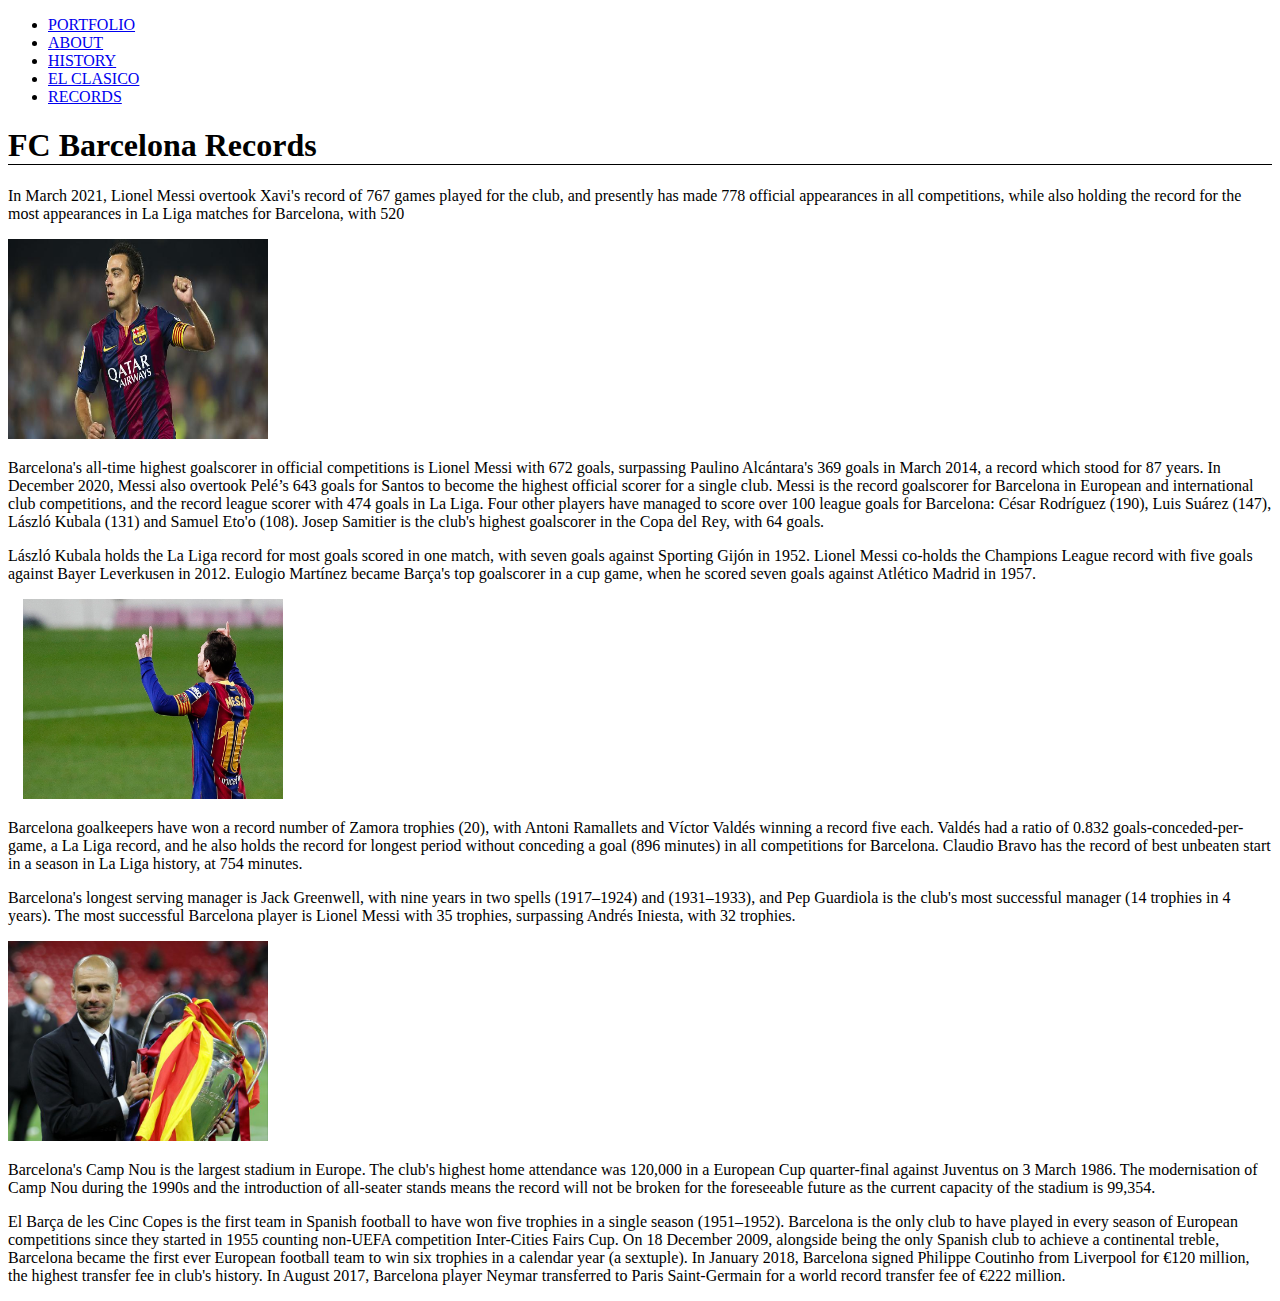
<file: records-page/records.html>
<!DOCTYPE html>
<html lang="en">
<head>
    <meta charset="UTF-8">
    <meta http-equiv="X-UA-Compatible" content="IE=edge">
    <meta name="viewport" content="width=device-width, initial-scale=1.0">
    <title>Document</title>
    <link rel="stylesheet" href="/CSS/records.css">
    <link href="https://cdn.jsdelivr.net/npm/bootstrap@5.2.2/dist/css/bootstrap.min.css" rel="stylesheet" integrity="sha384-Zenh87qX5JnK2Jl0vWa8Ck2rdkQ2Bzep5IDxbcnCeuOxjzrPF/et3URy9Bv1WTRi" crossorigin="anonymous">
</head>
<body>
    <div id="navbar">
        <ul class="nav nav-tabs justify-content-center">
            <li>
                <a class="nav nav-link" href="/index.html">PORTFOLIO</a>
            </li>
            <li>
                <a class="nav-link" href="/about-fcbarcelona/about.html">ABOUT</a>
            </li>
            <li>
                <a class="nav-link" href="/history-page/history.html">HISTORY</a>
            </li>
            <li>
                <a class="nav-link" href="/elclasico-page/elclasico.html">EL CLASICO</a>
            </li>
            <li>
                <a class="nav-link active" aria-current="page" href="#">RECORDS</a>
            </li>
        </ul>
    </div>
    <div class="container">
        <h1>FC Barcelona Records</h1>
        <div class="artikel">
            <p>In March 2021, Lionel Messi overtook Xavi's record of 767 games played for the club, and presently has made 778 official appearances in all competitions, while also holding the record for the most appearances in La Liga matches for Barcelona, with 520</p>
            <img src="/assets/cover12.jpg" class="img-thumbnail float-start" alt="">
            <p>Barcelona's all-time highest goalscorer in official competitions is Lionel Messi with 672 goals, surpassing Paulino Alcántara's 369 goals in March 2014, a record which stood for 87 years. In December 2020, Messi also overtook Pelé’s 643 goals for Santos to become the highest official scorer for a single club. Messi is the record goalscorer for Barcelona in European and international club competitions, and the record league scorer with 474 goals in La Liga. Four other players have managed to score over 100 league goals for Barcelona: César Rodríguez (190), Luis Suárez (147), László Kubala (131) and Samuel Eto'o (108). Josep Samitier is the club's highest goalscorer in the Copa del Rey, with 64 goals.</p>
            <p>László Kubala holds the La Liga record for most goals scored in one match, with seven goals against Sporting Gijón in 1952. Lionel Messi co-holds the Champions League record with five goals against Bayer Leverkusen in 2012. Eulogio Martínez became Barça's top goalscorer in a cup game, when he scored seven goals against Atlético Madrid in 1957.</p>
            <img src="/assets/cover13.jpg" class="img-thumbnail float-end" alt="">
            <p>Barcelona goalkeepers have won a record number of Zamora trophies (20), with Antoni Ramallets and Víctor Valdés winning a record five each. Valdés had a ratio of 0.832 goals-conceded-per-game, a La Liga record, and he also holds the record for longest period without conceding a goal (896 minutes) in all competitions for Barcelona. Claudio Bravo has the record of best unbeaten start in a season in La Liga history, at 754 minutes.</p>
            <p>Barcelona's longest serving manager is Jack Greenwell, with nine years in two spells (1917–1924) and (1931–1933), and Pep Guardiola is the club's most successful manager (14 trophies in 4 years). The most successful Barcelona player is Lionel Messi with 35 trophies, surpassing Andrés Iniesta, with 32 trophies.</p>
            <img src="/assets/cover14.jpg" class="img-thumbnail float-start" alt="">
            <p>Barcelona's Camp Nou is the largest stadium in Europe. The club's highest home attendance was 120,000 in a European Cup quarter-final against Juventus on 3 March 1986. The modernisation of Camp Nou during the 1990s and the introduction of all-seater stands means the record will not be broken for the foreseeable future as the current capacity of the stadium is 99,354.</p>
            <P>El Barça de les Cinc Copes is the first team in Spanish football to have won five trophies in a single season (1951–1952). Barcelona is the only club to have played in every season of European competitions since they started in 1955 counting non-UEFA competition Inter-Cities Fairs Cup. On 18 December 2009, alongside being the only Spanish club to achieve a continental treble, Barcelona became the first ever European football team to win six trophies in a calendar year (a sextuple). In January 2018, Barcelona signed Philippe Coutinho from Liverpool for €120 million, the highest transfer fee in club's history. In August 2017, Barcelona player Neymar transferred to Paris Saint-Germain for a world record transfer fee of €222 million.</P>
        </div>
    </div>
    <script src="https://cdn.jsdelivr.net/npm/bootstrap@5.2.2/dist/js/bootstrap.bundle.min.js" integrity="sha384-OERcA2EqjJCMA+/3y+gxIOqMEjwtxJY7qPCqsdltbNJuaOe923+mo//f6V8Qbsw3" crossorigin="anonymous"></script>
</body>
</html>
</file>
<file: CSS/elclasico.css>
img{
    width: 200px;
    height: 250px;
}

h1{
    border-bottom: 1px solid;
}

#navbar{
    margin-top: 10px;
}

.barcalogo{
    height: 200px;
    margin-top: 40px;
    margin-right: 200px;
}

.container{
    margin-top: 30px;
}

.logo{
    margin-top: 20px;
    margin-left: 30%;
    margin-right: 30%;
}

.img-thumbnail{
    border-radius: 0%;
    width: 260px;
    height: 200px;
    margin-right: 15px;
}

.cover10{
    margin-left: 15px;
}

.artikel{
    margin-top: 20px;
}
</file>
<file: CSS/history.css>
h1{
    border-bottom: 1px solid;
    padding-bottom: 10px;
}

h3{
    border-bottom: 1px solid;
    padding-bottom: 5px;
}

#paragraf1{
    margin-top: 20px;
}

#navbar{
    margin-top: 10px;
}

.container{
    margin-top: 10px;
}

.history{
    margin-top: 80px;
}

.img-thumbnail{
    border-radius: 0%;
    width: 260px;
    height: 200px;
    margin-right: 15px;
}

.cover3{
    height: 270px;
}

.cover4{
    height: 400px;
}

.cover6{
    margin-left: 15px;
    width: 350px;
}

.cover7{
    width: 300px;
}

.cover8{
    width: 300px;
    margin-left: 15px;
}

.hidden{
    display: none;
}
</file>
<file: CSS/records.css>
#navbar{
    margin-top: 10px;
}

h1{
    border-bottom: 1px solid;
}

.container{
    margin-top: 10px;
}

.img-thumbnail{
    border-radius: 0%;
    width: 260px;
    height: 200px;
    margin-right: 15px;
}

.float-end{
    margin-left: 15px;
}
</file>
